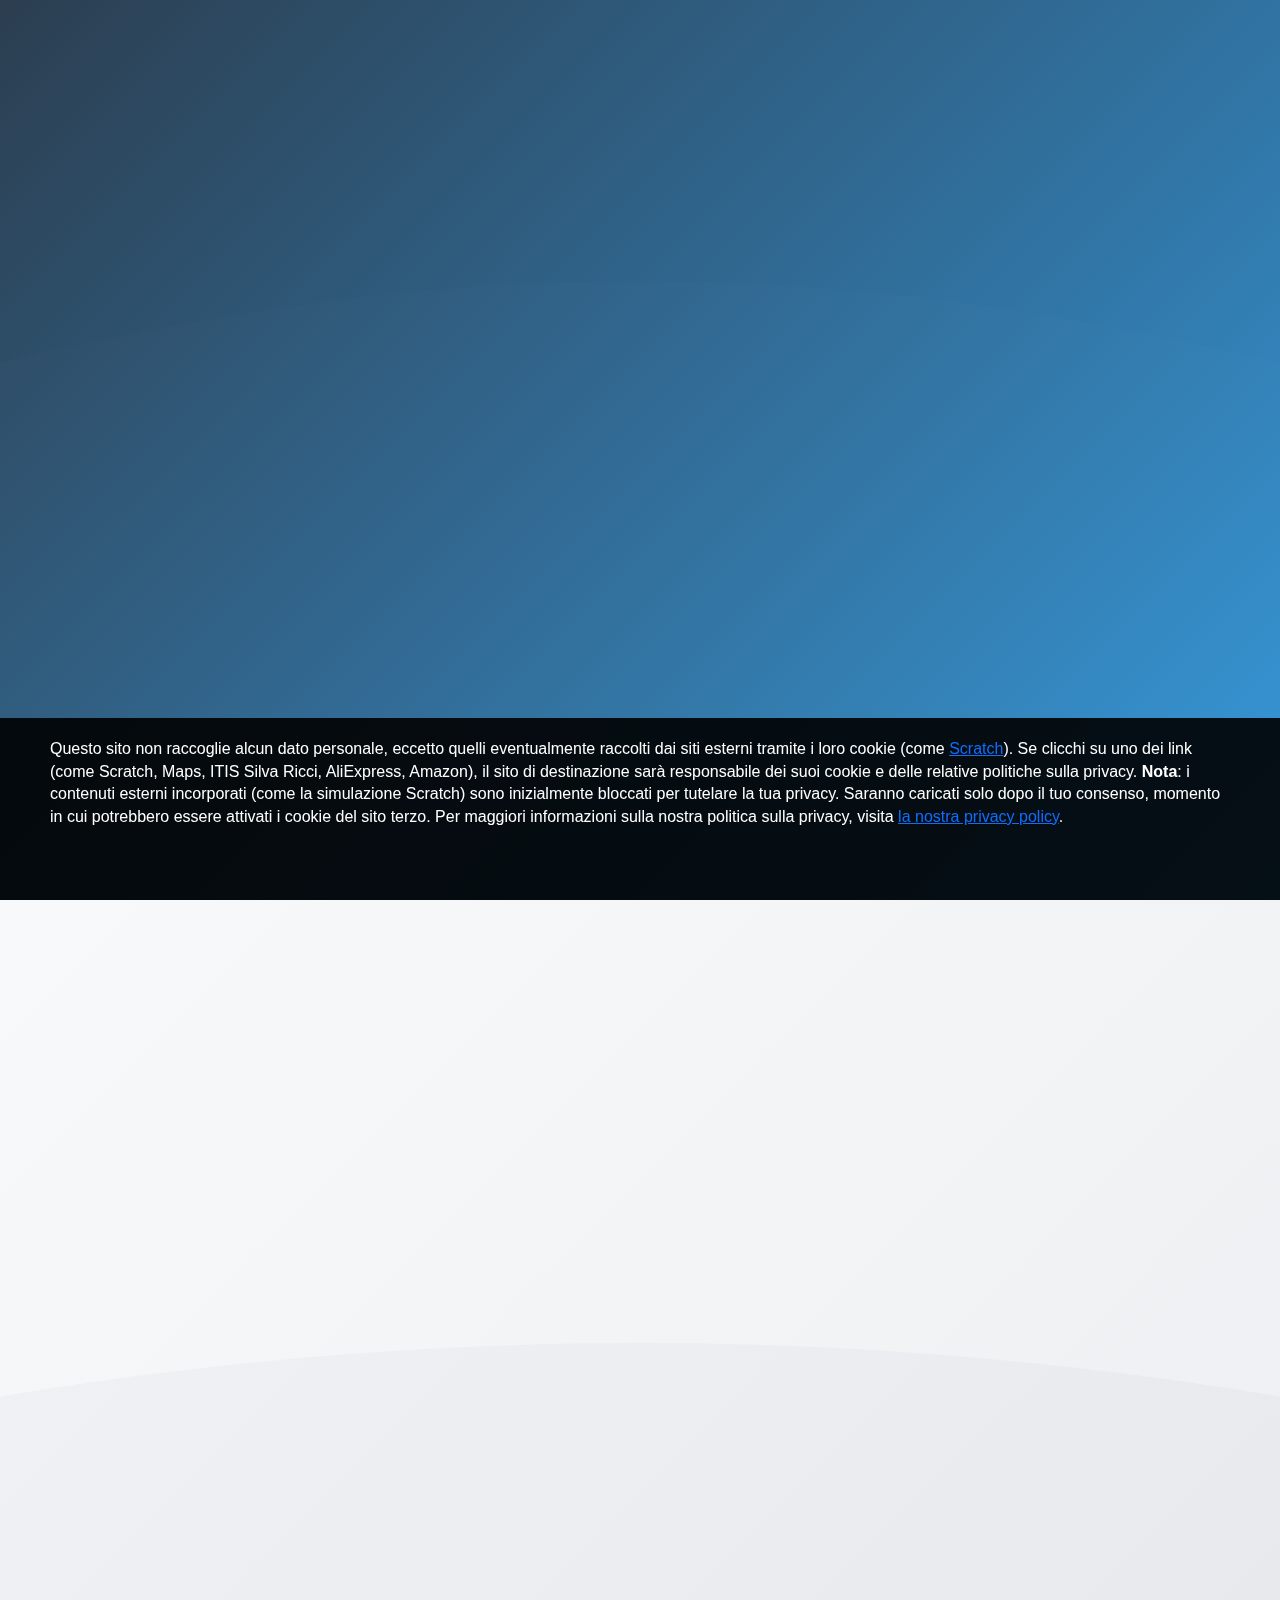
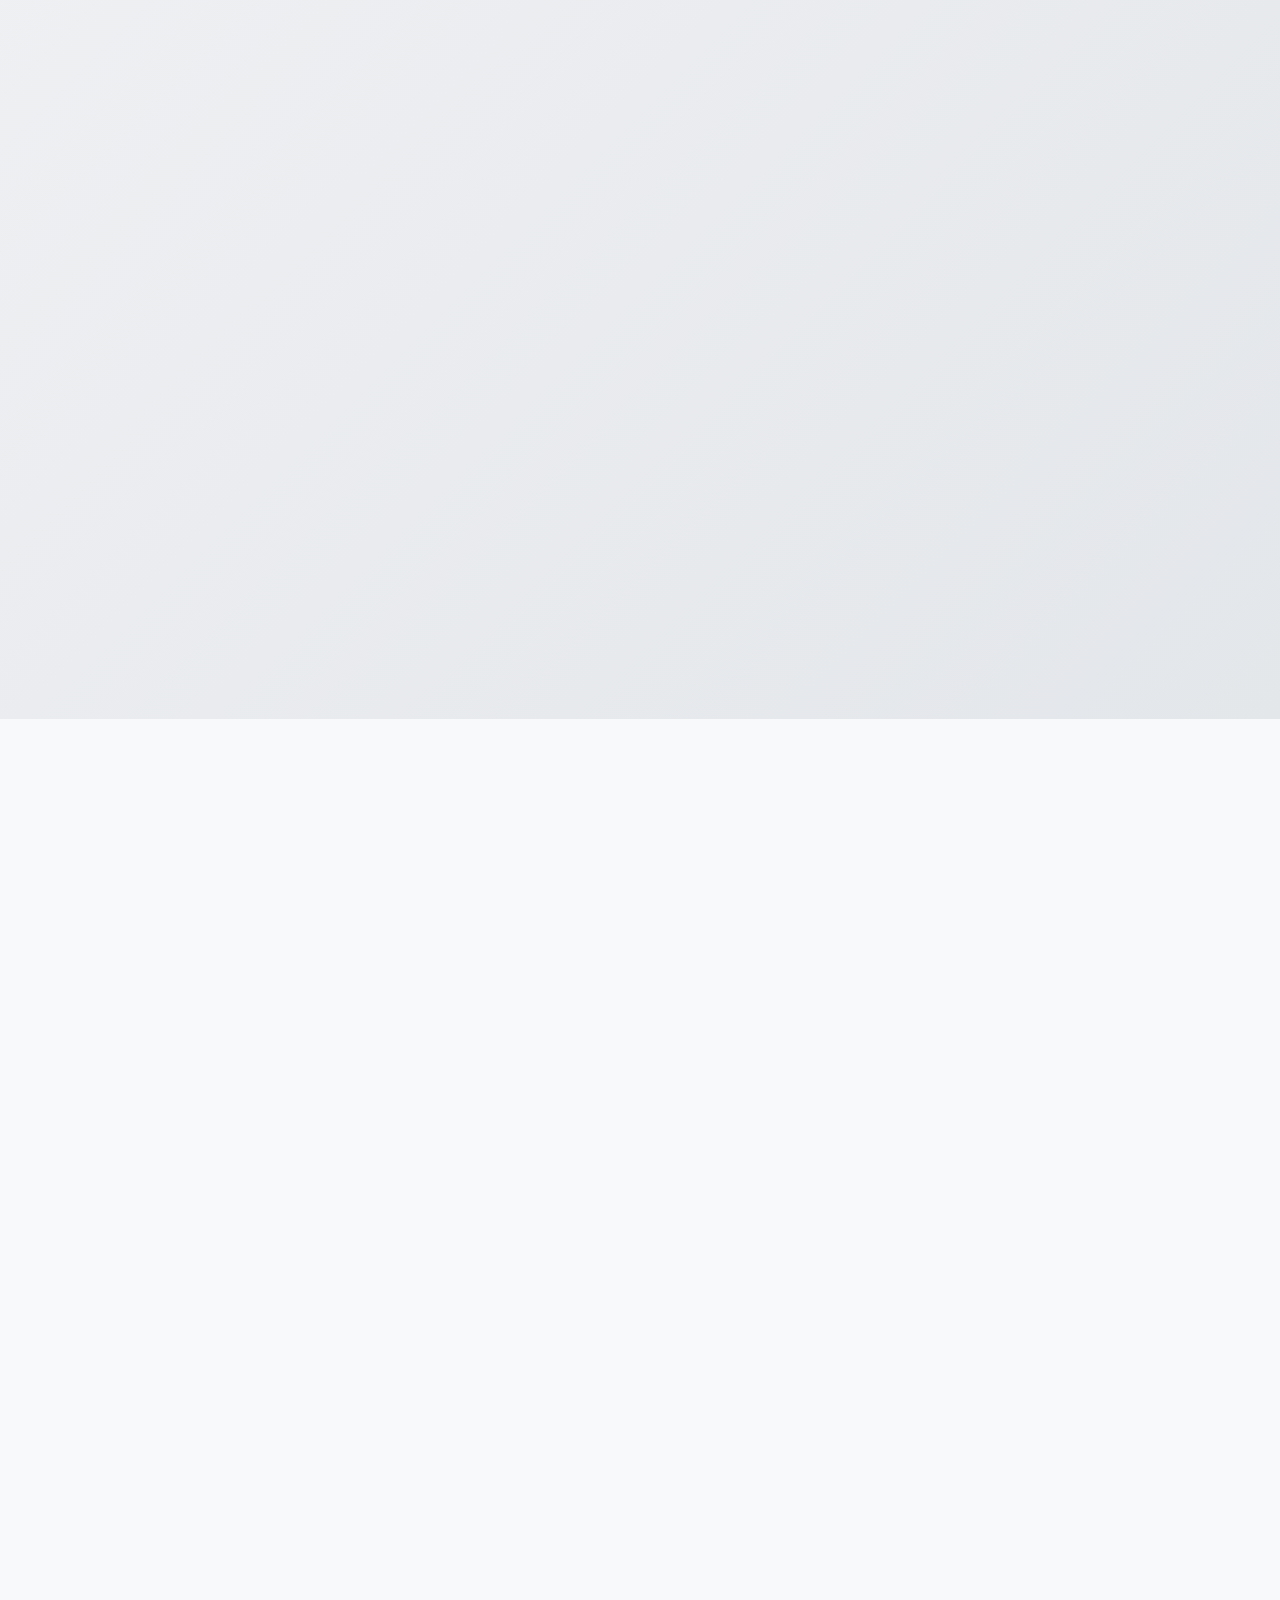
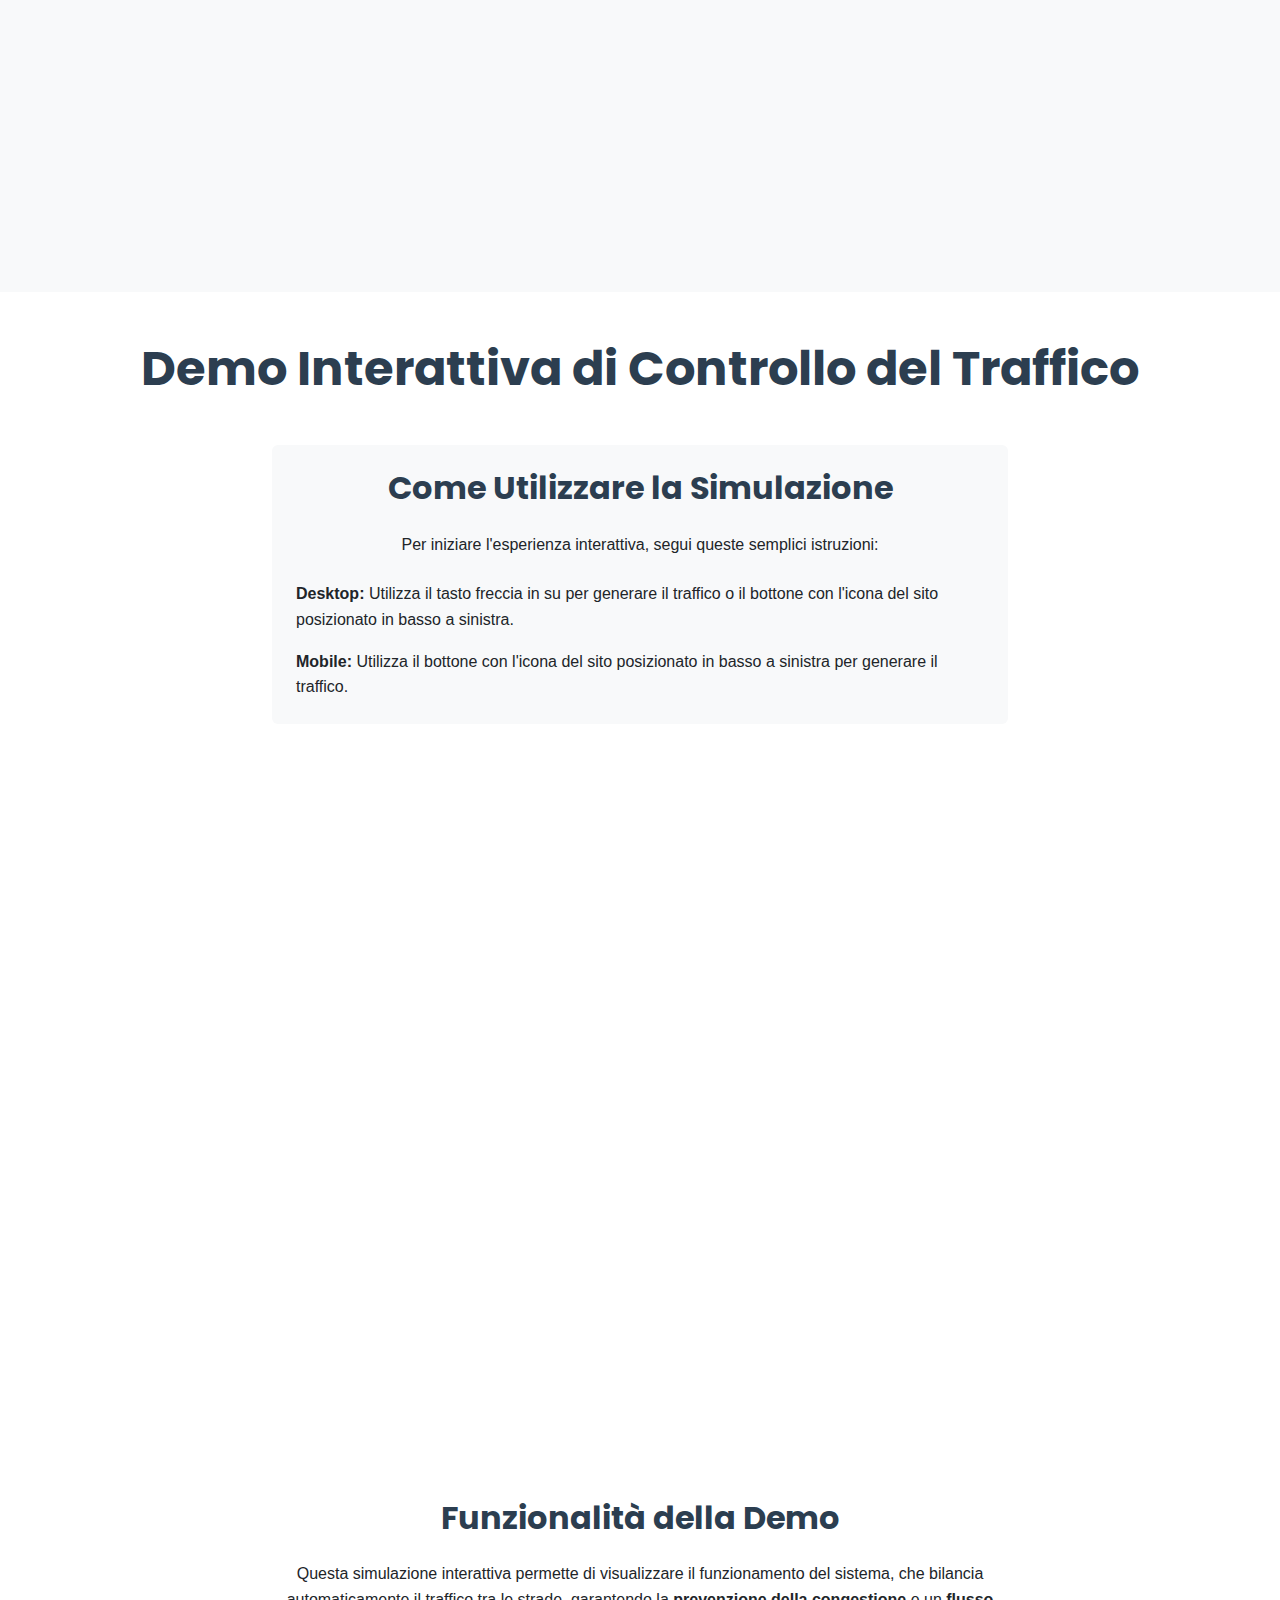
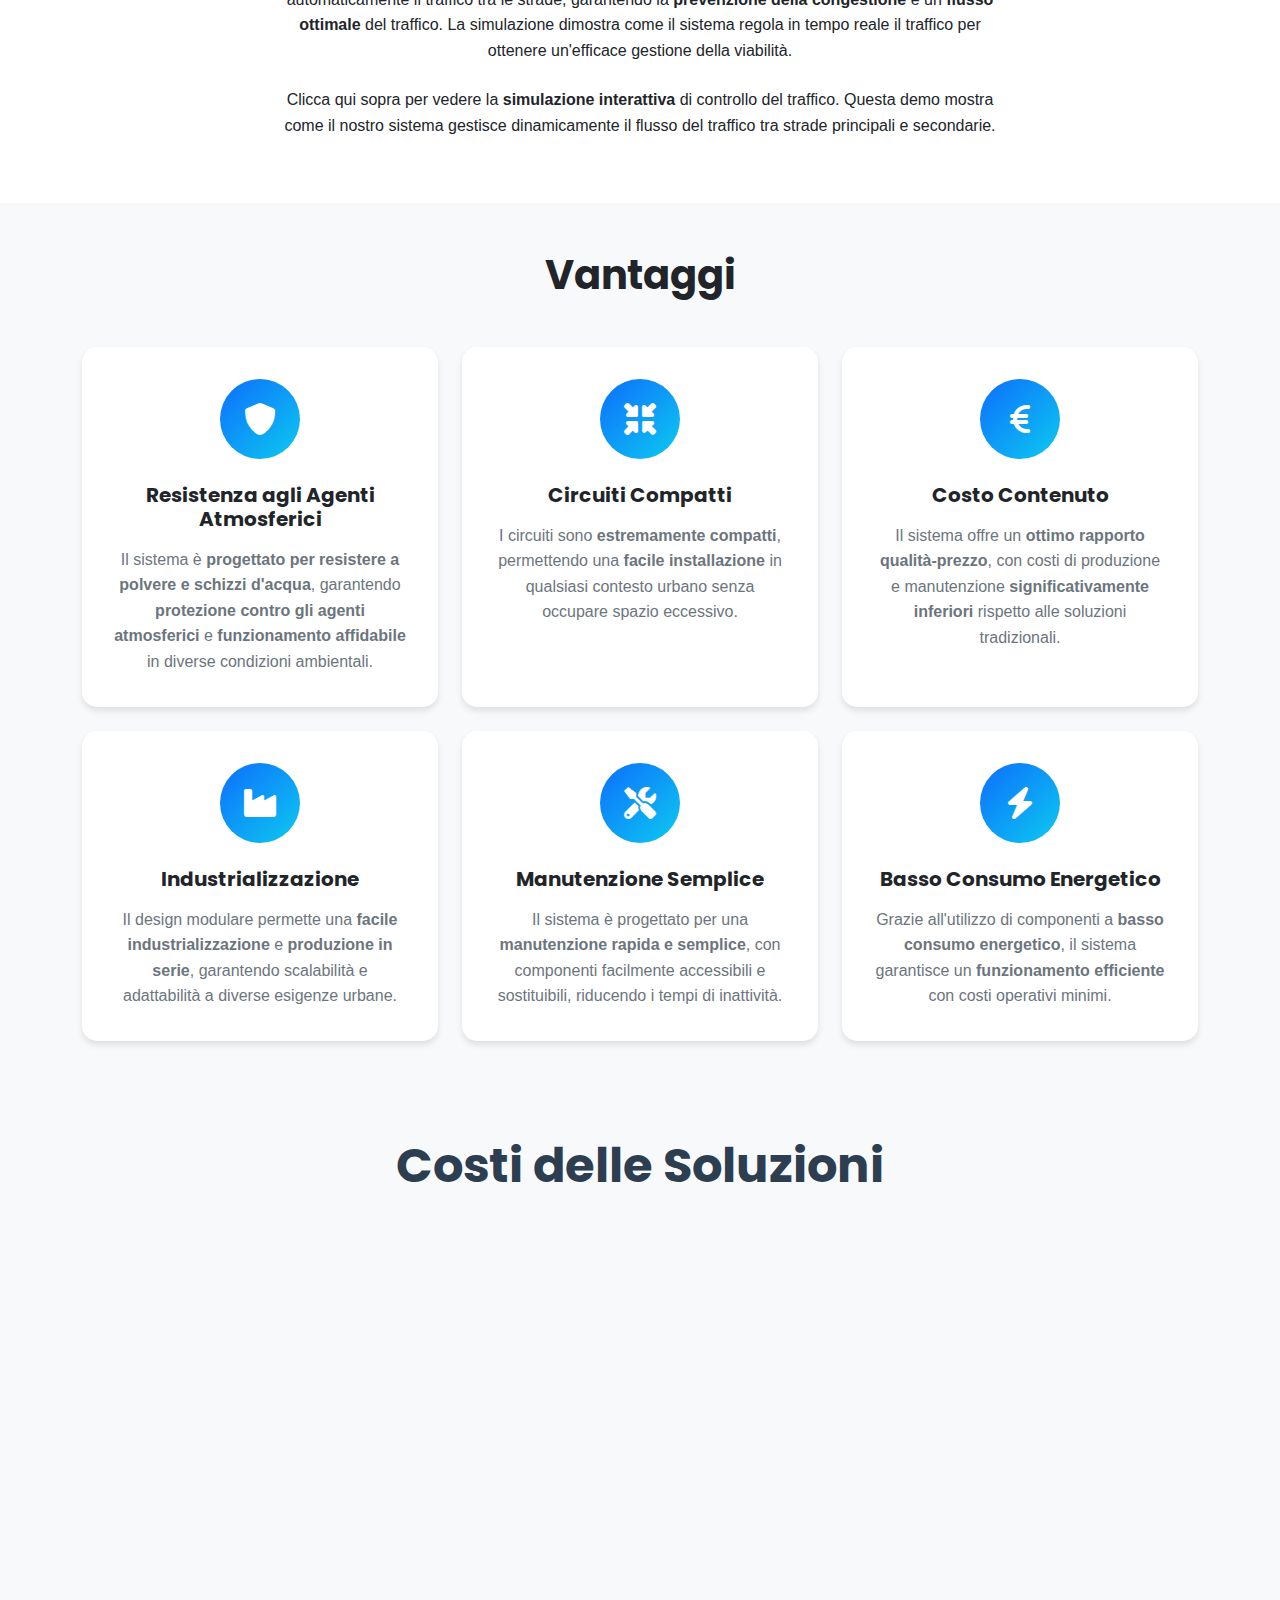
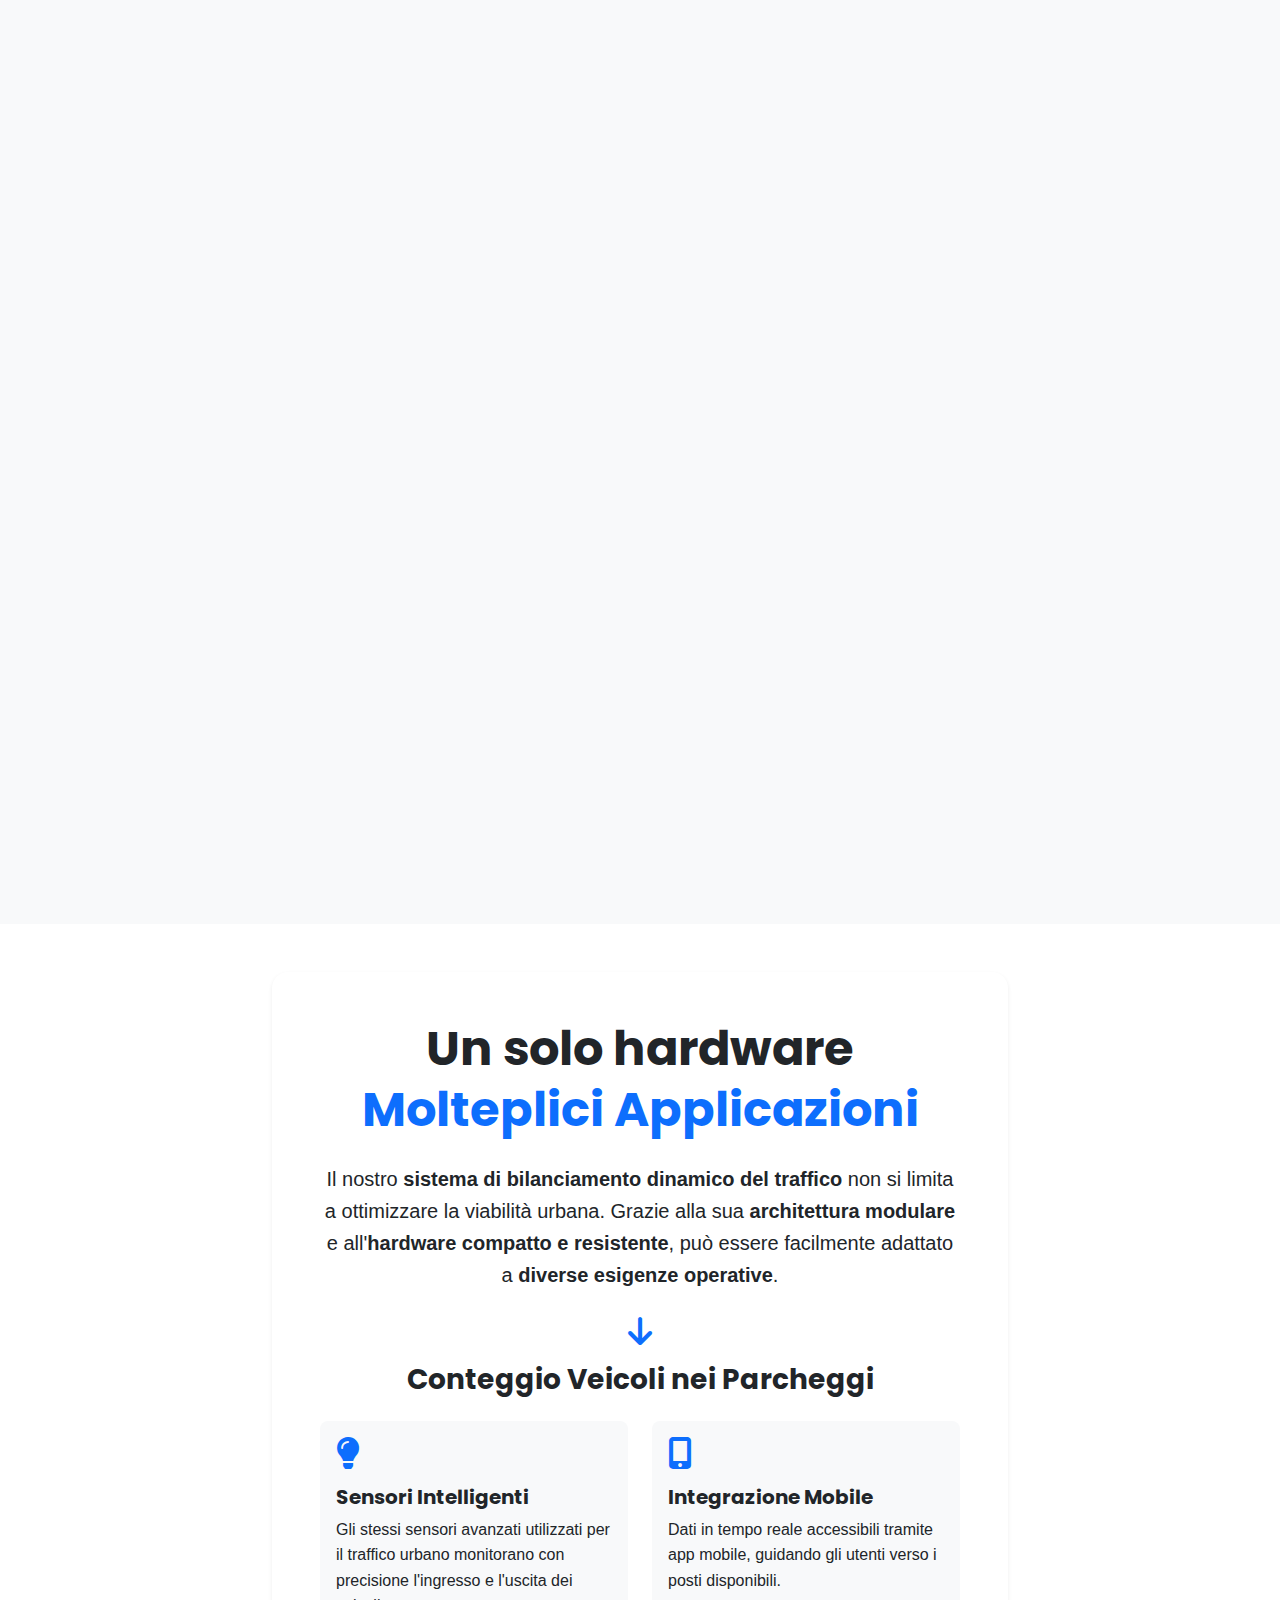
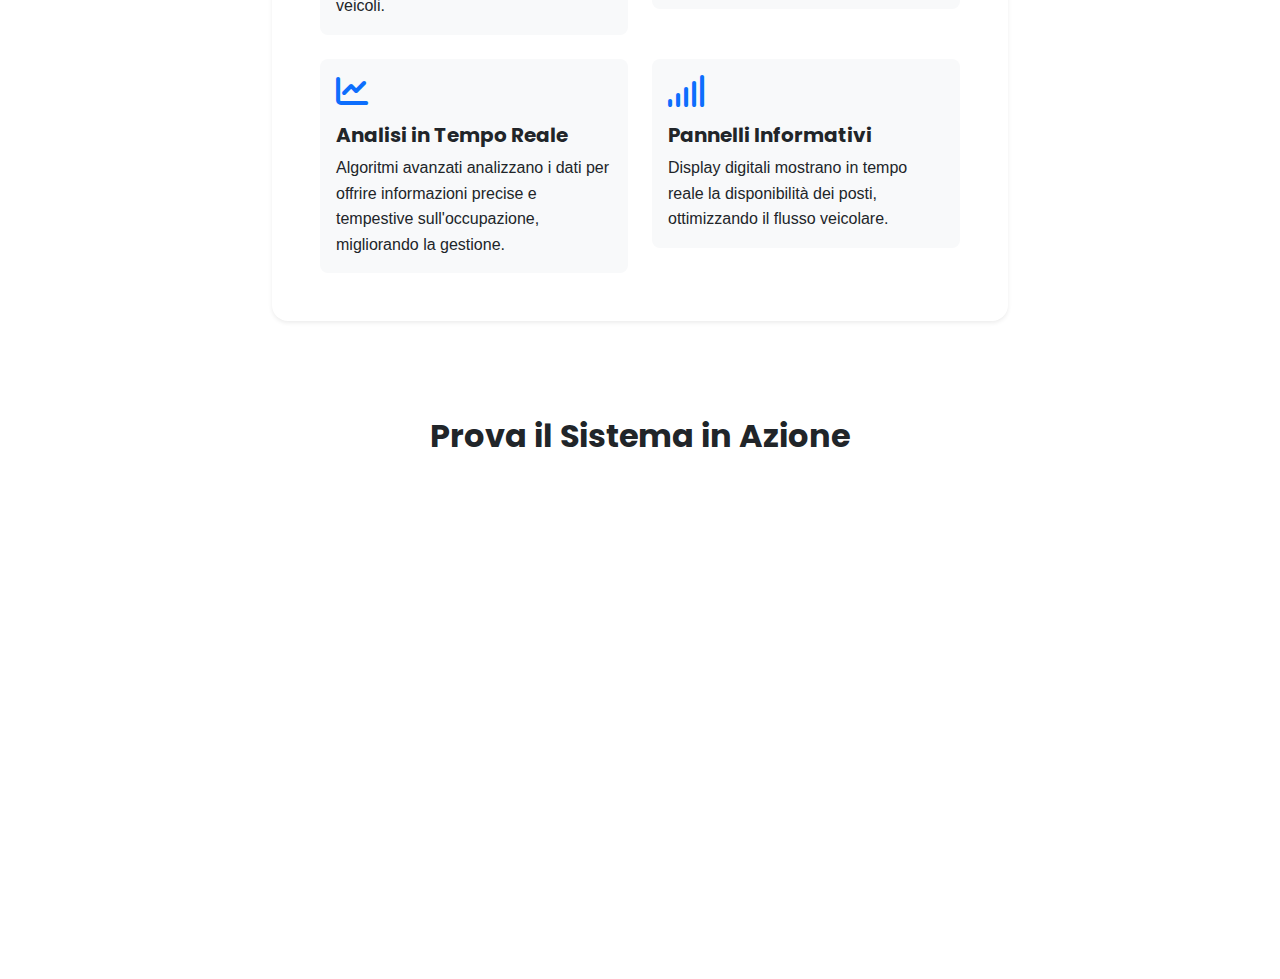
<file: index.html>
<!DOCTYPE html>
<html lang="it">

<head>
    <meta charset="UTF-8">
    <meta name="viewport" content="width=device-width, initial-scale=1.0">

    <!-- SEO Meta Tags -->
    <meta name="description"
        content="Dynamic Traffic Manager - Un progetto scolastico innovativo per la gestione del traffico stradale. Scopri la nostra simulazione interattiva e le soluzioni proposte.">
    <meta name="keywords"
        content="traffico, gestione traffico, progetto scolastico, 4Ci, Itis Silva Ricci, IIS Silva Ricci, simulazione traffico, Scratch, educazione stradale, graf contest, graf ideas, graf competition, graf, graf 2025, graf ideas 2025, 2025">
    <meta name="author" content="4Ci - Gruppo 6">
    <meta name="robots" content="index, nofollow">

    <!-- Social Media Meta Tags -->
    <meta property="og:title" content="Dynamic Traffic Manager - Progetto GRAF">
    <meta property="og:description"
        content="Un progetto innovativo per la gestione del traffico stradale sviluppato da alcuni studenti della classe 4Ci dell'IIS Silva Ricci.">
    <meta property="og:image" content="https://scratch.mit.edu/projects/1156817768/embed">
    <meta property="og:url" content="http://dynamictraffic.it">
    <meta property="og:type" content="website">

    <title>Sistema di Bilanciamento Dinamico del Traffico</title>
    <link rel="icon" type="image/x-icon" href="Dynamic-Traffic-Manager-Icon-NOBACKGROUND.png">
    <!-- Google Fonts -->
    <link href="https://fonts.googleapis.com/css2?family=Poppins:wght@400;500;600;700;800&display=swap"
        rel="stylesheet">
    <!-- Bootstrap CSS -->
    <link href="https://cdn.jsdelivr.net/npm/bootstrap@5.3.0/dist/css/bootstrap.min.css" rel="stylesheet">
    <!-- Font Awesome -->
    <link rel="stylesheet" href="https://cdnjs.cloudflare.com/ajax/libs/font-awesome/6.0.0/css/all.min.css">
    <!-- Animate.css -->
    <link rel="stylesheet" href="https://cdnjs.cloudflare.com/ajax/libs/animate.css/4.1.1/animate.min.css">
    <!-- Custom CSS -->
    <link rel="stylesheet" href="styles.css">
    <style>
        .gdpr-banner {
            position: fixed;
            bottom: 0;
            left: 0;
            width: 100%;
            background-color: rgba(0, 0, 0, 0.9);
            color: white;
            padding: 10px;
            z-index: 9999;
            display: flex;
            justify-content: space-between;
            align-items: center;
        }

        .gdpr-banner .container {
            display: flex;
            flex-direction: column;
            gap: 10px;
            width: 100%;
            max-width: 1200px;
            padding: 10px;
        }

        .gdpr-banner p {
            font-size: clamp(0.8rem, 2vw, 1rem);
            margin: 0;
            line-height: 1.4;
        }

        .gdpr-banner .buttons {
            display: flex;
            gap: 10px;
            justify-content: flex-end;
            flex-wrap: wrap;
        }

        .gdpr-banner button {
            font-size: clamp(0.8rem, 1.5vw, 1rem);
            padding: 8px 16px;
            white-space: nowrap;
        }

        @media (max-width: 768px) {
            .gdpr-banner .container {
                padding: 8px;
            }

            .gdpr-banner p {
                font-size: 0.8rem;
            }

            .gdpr-banner .buttons {
                width: 100%;
                justify-content: center;
            }

            .gdpr-banner button {
                padding: 6px 12px;
                font-size: 0.8rem;
            }
        }

        @media (max-width: 480px) {
            .gdpr-banner .container {
                padding: 6px;
            }

            .gdpr-banner p {
                font-size: 0.75rem;
            }

            .gdpr-banner button {
                padding: 5px 10px;
                font-size: 0.75rem;
            }
        }

        .scratch-frame {
            position: relative;
            width: 100%;
            padding-top: 56.25%;
            /* 16:9 Aspect Ratio */
            margin: 0;
            padding: 0;
        }

        .scratch-frame iframe {
            position: absolute;
            top: 0;
            left: 0;
            width: 100%;
            height: 100%;
            border: none;
            margin: 0;
            padding: 0;
        }

        @media (max-width: 768px) {
            .scratch-frame {
                padding-top: 75%;
                /* 4:3 Aspect Ratio for mobile */
            }
        }

        .feature-box h3 {
            display: block;
            text-align: center;
            width: 100%;
            margin: 1rem 0;
        }

        .intro-section .feature-box h3 {
            display: block;
            text-align: center;
            width: 100%;
            margin: 1rem 0;
        }

        .intro-section .feature-box h3 i {
            display: block;
            margin-bottom: 0.5rem;
        }

        .intro-section .feature-box p {
            text-align: center;
        }

        /* QR Code Icon Styles */
        .qr-icon {
            position: absolute;
            top: 0.5rem;
            right: 1rem;
            font-size: 1.5rem;
            padding: 0.5rem;
            color: #fff;
            transition: color 0.3s ease;
            cursor: pointer;
        }

        .qr-icon:hover {
            color: #0d6efd;
        }

        /* Mobile Navbar Styles */
        @media (max-width: 991.98px) {
            .navbar {
                padding: 0.5rem 1rem;
            }

            @media (max-width: 991.98px) {
                .navbar-brand {
                    display: inline-flex;
                    align-items: center;
                    max-width: 60%;
                    /* spazio limitato per il titolo */
                    white-space: normal;
                    overflow: visible;
                    text-overflow: unset;
                    font-size: 0.9rem;
                    line-height: 1.2;
                }

                .navbar-brand img {
                    height: 30px;
                    margin-right: 8px;
                    flex-shrink: 0;
                    /* evita che l'icona si riduca */
                }

                .navbar-brand::after {
                    content: none;
                }
            }


            .navbar-collapse {
                background-color: rgba(33, 37, 41, 0.95);
                padding: 1rem;
                border-radius: 0.5rem;
                margin-top: 1rem;
            }

            .navbar-nav {
                text-align: center;
                white-space: nowrap;
            }

            .nav-link {
                padding: 0.5rem 1rem;
                margin: 0.25rem 0;
                border-radius: 0.25rem;
                transition: all 0.3s ease;
                display: inline-block;
            }

            .nav-link:hover {
                background-color: rgba(255, 255, 255, 0.1);
            }

            .navbar-toggler {
                border: none;
                padding: 0.5rem;
                margin-left: auto;
            }

            .navbar-toggler:focus {
                box-shadow: none;
            }

            .container {
                padding-right: 0.5rem;
                padding-left: 0.5rem;
            }
        }

        .advantage-card {
            background: white;
            border-radius: 15px;
            padding: 2rem;
            box-shadow: 0 4px 6px rgba(0, 0, 0, 0.1);
            transition: transform 0.3s ease, box-shadow 0.3s ease;
            text-align: center;
        }

        .advantage-card:hover {
            transform: translateY(-5px);
            box-shadow: 0 8px 15px rgba(0, 0, 0, 0.2);
        }

        .advantage-icon {
            width: 80px;
            height: 80px;
            margin: 0 auto 1.5rem;
            background: linear-gradient(135deg, #0d6efd, #0dcaf0);
            border-radius: 50%;
            display: flex;
            align-items: center;
            justify-content: center;
        }

        .advantage-icon i {
            font-size: 2rem;
            color: white;
        }

        .advantage-card h3 {
            font-size: 1.25rem;
            margin-bottom: 1rem;
            color: #212529;
        }

        .advantage-card p {
            color: #6c757d;
            margin-bottom: 0;
        }

        .navbar-nav .nav-link {
            padding: 0.5rem 1rem;
            margin: 0.25rem 0;
            border-radius: 0.25rem;
            transition: all 0.3s ease;
            display: inline-block;
        }

        .navbar-nav .nav-link[data-bs-target="#modalCircuit"] {
            width: 40px;
            height: 40px;
            padding: 0;
            display: flex;
            align-items: center;
            justify-content: center;
            border-radius: 50%;
            background-color: rgba(255, 255, 255, 0.1);
            margin: 0 0.5rem;
        }

        .navbar-nav .nav-link[data-bs-target="#modalCircuit"]:hover {
            background-color: rgba(255, 255, 255, 0.2);
            transform: scale(1.1);
        }

        .navbar-nav .nav-link[data-bs-target="#modalCircuit"] i {
            font-size: 1.2rem;
        }
    </style>
</head>

<body>
    <div class="gdpr-banner" id="gdprBanner">
        <div class="container">
            <p>Questo sito non raccoglie alcun dato personale, eccetto quelli eventualmente raccolti dai siti esterni
                tramite i loro cookie (come <a href="https://scratch.mit.edu/privacy_policy"
                    target="_blank">Scratch</a>). Se clicchi su uno dei link (come Scratch, Maps, ITIS Silva Ricci,
                AliExpress, Amazon), il sito di destinazione sarà responsabile dei suoi cookie e delle relative
                politiche sulla privacy. <b>Nota</b>: i contenuti esterni incorporati (come la simulazione Scratch) sono
                inizialmente bloccati per tutelare la tua privacy. Saranno caricati solo dopo il tuo consenso, momento
                in cui potrebbero essere attivati i cookie del sito terzo. Per maggiori informazioni sulla nostra
                politica sulla privacy, visita <a href="#" data-bs-toggle="modal" data-bs-target="#legalModal">la nostra
                    privacy policy</a>.</p>
            <div class="buttons">
                <button type="button" class="btn btn-primary" id="acceptCookies">Accetto</button>
                <button type="button" class="btn btn-secondary" id="rejectCookies">Rifiuto</button>
            </div>
        </div>
    </div>



    <!-- Navbar -->
    <nav class="navbar navbar-expand-lg navbar-dark bg-dark fixed-top">
        <div class="container">
            <a class="navbar-brand" href="#" data-bs-toggle="modal" data-bs-target="#qrModal">
                <img src="Dynamic-Traffic-Manager-Icon-NOBACKGROUND.png" alt="Logo"
                    style="height: 40px; margin-right: 10px;">
                Sistema di Bilanciamento Dinamico del Traffico
            </a>
            <button class="navbar-toggler" type="button" data-bs-toggle="collapse" data-bs-target="#navbarNav">
                <span class="navbar-toggler-icon"></span>
            </button>
            <div class="collapse navbar-collapse" id="navbarNav">
                <ul class="navbar-nav ms-auto">
                    <li class="nav-item">
                        <a class="nav-link" href="#home">Home</a>
                    </li>
                    <li class="nav-item">
                        <a class="nav-link" href="#features">Caratteristiche</a>
                    </li>
                    <li class="nav-item">
                        <a class="nav-link" href="#simulation">Simulazione</a>
                    </li>
                    <li class="nav-item">
                        <a class="nav-link" href="#costi">Prezzi</a>
                    </li>
                    <li class="nav-item">
                        <a class="nav-link" href="#" data-bs-toggle="modal"
                            data-bs-target="#contactModal">Contattaci</a>
                    </li>
                </ul>
            </div>
        </div>
    </nav>

    <!-- Hero Section -->
    <section class="hero-section" id="home">
        <div class="hero-content">
            <h1>Gestione Intelligente del Traffico</h1>
            <p class="lead">Un sistema che <strong>bilancia automaticamente</strong> il traffico urbano, <strong>riduce
                    la congestione</strong> e <strong>monitora in tempo reale</strong> i flussi veicolari.</p>
            <div class="hero-buttons">
                <a href="#simulation" class="btn btn-primary me-3">
                    <i class="fas fa-play-circle me-2"></i>Prova la Simulazione
                </a>
                <a href="#costi" class="btn btn-outline-light">
                    <i class="fas fa-calculator me-2"></i>Scopri i Costi
                </a>
                
            </div>
            <div class="hero-buttons">
                <a class="btn btn-outline-light me-3" href="#" data-bs-toggle="modal"
                    data-bs-target="#modalCircuit">
                    <i class="fas fa-microchip"></i> Panoramica Hardware
                </a>
            </div>
        </div>
    </section>

    <!-- Introduction Section -->
    <section class="intro-section">
        <div class="intro-content">
            <h2 class="intro-title">Gestione Intelligente del Traffico per le Città Moderne</h2>
            <p class="intro-description">
                La congestione del traffico è una delle sfide più significative che affrontano le aree urbane moderne.
                Il nostro sistema di bilanciamento dinamico del traffico utilizza dati in tempo reale e algoritmi
                intelligenti per distribuire il flusso di traffico in modo ottimale tra le strade principali e
                secondarie.
            </p>
            <div class="intro-features">
                <div class="feature-box">
                    <div class="icon-box">
                        <i class="fas fa-chart-line"></i>
                    </div>
                    <h3 class="text-center">Monitoraggio in Tempo Reale</h3>
                    <p>Il sistema monitora continuamente il numero di veicoli su ogni strada, utilizzando sensori
                        avanzati e algoritmi di analisi in tempo reale per prendere decisioni immediate.</p>
                </div>
                <div class="feature-box">
                    <div class="icon-box">
                        <i class="fas fa-leaf"></i>
                    </div>
                    <h3 class="text-center">Impatto Ambientale</h3>
                    <p>Il bilanciamento continuo del traffico riduce le emissioni, migliora la qualità dell'aria e
                        contribuisce a una migliore qualità della vita per i residenti della città.</p>
                </div>
                <div class="feature-box impact">
                    <div class="icon-box">
                        <i class="fas fa-balance-scale"></i>
                    </div>
                    <h3 class="text-center">Bilanciamento Dinamico</h3>
                    <p>Quando la strada principale supera i 10 veicoli in 30 secondi, il traffico viene reindirizzato
                        alla strada secondaria, prevenendo la congestione prima che si verifichi.</p>
                    
                    <div class="hero-buttons">
                        <a class="btn text-white bg-primary" href="#" data-bs-toggle="modal"
                            data-bs-target="#modalEsempioMacchine">
                            <i class="fas fa-code"></i> Analisi Algoritmica
                        </a>
                    </div>
                </div>
            </div>
        </div>
    </section>

    <!-- Features Section -->
    <section id="features" class="py-5 bg-light">
        <div class="intro-content" style="max-width: 1400px;">
            <h2 class="intro-title text-center">Come Funziona il Nostro Sistema di Traffico</h2>
            <div class="intro-features"
                style="display: grid; grid-template-columns: repeat(auto-fill, minmax(min(100%, 400px), 1fr)); gap: 2rem; margin: 0 auto;">
                <div class="feature-box" style="text-align: center;">
                    <div class="icon-box">
                        <i class="fas fa-car"></i>
                    </div>
                    <h3 class="text-center">Monitoraggio Dinamico</h3>
                    <p class="text-center">Il sistema <strong>analizza in tempo reale</strong> il flusso veicolare,
                        calcolando <strong>dinamicamente</strong> la densità del traffico e la probabilità di formazione di ingorghi.</p>
                </div>
                <div class="feature-box" style="text-align: center;">
                    <div class="icon-box">
                        <i class="fas fa-clock"></i>
                    </div>
                    <h3 class="text-center">Analisi Temporale</h3>
                    <p class="text-center">Ogni veicolo viene monitorato in una <strong>finestra temporale ottimizzata</strong>,
                        permettendo al sistema di valutare <strong>l'evoluzione del traffico</strong> e prevedere potenziali congestioni.</p>
                </div>
                <div class="feature-box" style="text-align: center;">
                    <div class="icon-box">
                        <i class="fas fa-exchange-alt"></i>
                    </div>
                    <h3 class="text-center">Gestione Intelligente</h3>
                    <p class="text-center">Il sistema <strong>valuta continuamente</strong> le condizioni del traffico,
                        reindirizzando i veicoli quando rileva <strong>segnali di rallentamento</strong> o potenziali ingorghi.</p>
                </div>
                <div class="feature-box" style="text-align: center;">
                    <div class="icon-box">
                        <i class="fas fa-balance-scale"></i>
                    </div>
                    <h3 class="text-center">Bilanciamento Proattivo</h3>
                    <p class="text-center">Quando viene rilevata una <strong>situazione di traffico</strong>,
                        il sistema <strong>riorganizza automaticamente</strong> il flusso veicolare per mantenere un <strong>equilibrio ottimale</strong> tra le strade.</p>
                </div>
                <div class="feature-box" style="text-align: center;">
                    <div class="icon-box">
                        <i class="fas fa-shield-alt"></i>
                    </div>
                    <h3 class="text-center">Prevenzione della Congestione</h3>
                    <p class="text-center">Grazie all'analisi <strong>dinamica e continua</strong>, il sistema
                        <strong>previene proattivamente</strong> la formazione di ingorghi, garantendo un flusso veicolare fluido.</p>
                </div>
                <div class="feature-box" style="text-align: center;">
                    <div class="icon-box">
                        <i class="fas fa-sync"></i>
                    </div>
                    <h3 class="text-center">Adattamento in Tempo Reale</h3>
                    <p class="text-center">Il sistema si <strong>aggiorna costantemente</strong> in base alle condizioni del traffico,
                        garantendo una <strong>gestione ottimale</strong> in ogni momento della giornata.</p>
                </div>
            </div>
        </div>
    </section>

    <!-- Simulation Section -->
    <section id="simulation" class="py-5">
        <div class="container">
            <h2 class="text-center mb-5">Demo Interattiva di Controllo del Traffico</h2>
            <div class="row mt-3">
                <div class="col-lg-8 mx-auto">
                    <div class="instructions-box p-4 bg-light rounded animate__animated animate__fadeIn">
                        <h3 class="text-center mb-4">Come Utilizzare la Simulazione</h3>
                        <p class="text-center mb-4">Per iniziare l'esperienza interattiva, segui queste semplici
                            istruzioni:</p>
                        <p class="mb-3"><strong>Desktop:</strong> Utilizza il tasto freccia in su per generare il traffico o il bottone con l'icona del sito posizionato in basso a sinistra.</p> <!-- Clicca al centro dell'area di visualizzazione per avviare la simulazione. -->
                        <p class="mb-0"><strong>Mobile:</strong> <!--Tocca al centro dell'area di visualizzazione per avviare la simulazione. -->
                            Utilizza il bottone con l'icona del sito posizionato in basso a
                            sinistra per generare il traffico.</p>
                    </div>
                </div>
            </div>
            <div class="row justify-content-center">
                <div class="col-lg-10">
                    <div class="simulation-container">
                        <div class="scratch-frame">
                            <iframe src="cookiePage.html" width="100%" height="100%" frameborder="0" scrolling="no"
                                allowfullscreen="" allow="autoplay"></iframe>
                        </div>
                    </div>
                </div>
            </div>
            <div class="row mt-5">
                <div class="col-lg-8 mx-auto">
                    <h3 class="text-center mb-4">Funzionalità della Demo</h3>
                    <p class="text-center mb-4">Questa simulazione interattiva permette di visualizzare il funzionamento
                        del
                        sistema, che bilancia automaticamente il traffico tra le strade, garantendo la
                        <strong>prevenzione della congestione</strong> e un <strong>flusso ottimale</strong> del
                        traffico. La simulazione dimostra come il sistema regola in tempo reale il traffico per ottenere
                        un'efficace gestione della viabilità.
                    </p>
                    <p class="text-center">Clicca qui sopra per vedere la <strong>simulazione interattiva</strong> di
                        controllo del traffico. Questa demo mostra come il nostro sistema gestisce dinamicamente il
                        flusso del
                        traffico tra strade principali e secondarie.</p>
                </div>
            </div>
        </div>
    </section>

    <!-- Vantaggi Section -->
    <section class="py-5 bg-light">
        <div class="container">
            <h1 class="text-center mb-5">Vantaggi</h1>
            <div class="row g-4">
                <div class="col-md-6 col-lg-4">
                    <div class="advantage-card h-100">
                        <div class="advantage-icon">
                            <i class="fas fa-shield-alt"></i>
                        </div>
                        <h3>Resistenza agli Agenti Atmosferici</h3>
                        <p>Il sistema è <strong>progettato per resistere a polvere e schizzi d'acqua</strong>,
                            garantendo <strong>protezione contro gli agenti atmosferici</strong> e <strong>funzionamento
                                affidabile</strong> in diverse condizioni ambientali.</p>
                    </div>
                </div>
                <div class="col-md-6 col-lg-4">
                    <div class="advantage-card h-100">
                        <div class="advantage-icon">
                            <i class="fas fa-compress-arrows-alt"></i>
                        </div>
                        <h3>Circuiti Compatti</h3>
                        <p>I circuiti sono <strong>estremamente compatti</strong>, permettendo una <strong>facile
                                installazione</strong> in qualsiasi contesto urbano senza occupare spazio eccessivo.</p>
                    </div>
                </div>
                <div class="col-md-6 col-lg-4">
                    <div class="advantage-card h-100">
                        <div class="advantage-icon">
                            <i class="fas fa-euro-sign"></i>
                        </div>
                        <h3>Costo Contenuto</h3>
                        <p>Il sistema offre un <strong>ottimo rapporto qualità-prezzo</strong>, con costi di produzione
                            e manutenzione <strong>significativamente inferiori</strong> rispetto alle soluzioni
                            tradizionali.</p>
                    </div>
                </div>
                <div class="col-md-6 col-lg-4">
                    <div class="advantage-card h-100">
                        <div class="advantage-icon">
                            <i class="fas fa-industry"></i>
                        </div>
                        <h3>Industrializzazione</h3>
                        <p>Il design modulare permette una <strong>facile industrializzazione</strong> e
                            <strong>produzione in serie</strong>, garantendo scalabilità e adattabilità a diverse
                            esigenze urbane.
                        </p>
                    </div>
                </div>
                <div class="col-md-6 col-lg-4">
                    <div class="advantage-card h-100">
                        <div class="advantage-icon">
                            <i class="fas fa-tools"></i>
                        </div>
                        <h3>Manutenzione Semplice</h3>
                        <p>Il sistema è progettato per una <strong>manutenzione rapida e semplice</strong>, con
                            componenti facilmente accessibili e sostituibili, riducendo i tempi di inattività.</p>
                    </div>
                </div>
                <div class="col-md-6 col-lg-4">
                    <div class="advantage-card h-100">
                        <div class="advantage-icon">
                            <i class="fas fa-bolt"></i>
                        </div>
                        <h3>Basso Consumo Energetico</h3>
                        <p>Grazie all'utilizzo di componenti a <strong>basso consumo energetico</strong>, il sistema
                            garantisce un <strong>funzionamento efficiente</strong> con costi operativi minimi.</p>
                    </div>
                </div>
            </div>
        </div>
    </section>

    <!-- Costi Section -->
    <section id="costi" class="py-5 bg-light">
        <div class="container">
            <h2 class="text-center mb-5">Costi delle Soluzioni</h2>
            <div class="row">
                <!-- Versione Standard -->
                <div class="col-md-6 mb-4">
                    <div class="cost-card standard">
                        <div class="cost-header">
                            <i class="fas fa-plug"></i>
                            <h3>Versione Standard</h3>
                        </div>
                        <div class="cost-content">
                            <h4>Componenti Base</h4>
                            <ul class="cost-list">
                                <li>
                                    <a href="https://it.aliexpress.com/item/1005008224505460.html" target="_blank"
                                        class="component-link">
                                        <i class="fas fa-microchip"></i>
                                        Arduino ESP01
                                        <span class="price">1,08€</span>
                                    </a>
                                </li>
                                <li>
                                    <a href="https://it.aliexpress.com/item/1005008224505460.html" target="_blank"
                                        class="component-link">
                                        <i class="fas fa-microchip"></i>
                                        Adattatore ESP01 per programmazione
                                        <span class="price">0,74€</span>
                                    </a>
                                </li>
                                <li>
                                    <a href="https://it.aliexpress.com/item/1005003428445062.html" target="_blank"
                                        class="component-link">
                                        <i class="fas fa-bolt"></i>
                                        Step-Down Regolabile (24V -> 3.3V) LM2596S
                                        <span class="price">0,87€</span>
                                    </a>
                                </li>
                                <li>
                                    <a href="https://it.aliexpress.com/item/1005003211459664.html" target="_blank"
                                        class="component-link">
                                        <i class="fas fa-plug"></i>
                                        Relè 24V SRD-05
                                        <span class="price">1,06€</span>
                                    </a>
                                </li>
                                <li>
                                    <a href="https://it.aliexpress.com/item/1005006133478836.html" target="_blank"
                                        class="component-link">
                                        <i class="fas fa-th"></i>
                                        Millefori
                                        <span class="price">0,84€</span>
                                    </a>
                                </li>
                                <li>
                                    <a href="#" class="component-link">
                                        <i class="fas fa-microchip"></i>
                                        Resistore, Transistor e Diodo
                                        <span class="price">0,65€</span>
                                    </a>
                                </li>
                                <li>
                                    <a href="https://www.amazon.it/derivazione-elettronica-impermeabile-collegamento-grigio-bianco/dp/B0CW8RF7XW/ref=asc_df_B0CW8RF7XW"
                                        target="_blank" class="component-link">
                                        <i class="fas fa-box"></i>
                                        Scatola di derivazione impermeabile
                                        <span class="price">10,99€</span>
                                    </a>
                                </li>
                            </ul>
                            <h4>Componenti Standard</h4>
                            <ul class="cost-list">
                                <li>
                                    <a href="https://it.aliexpress.com/item/1005006640784307.html" target="_blank"
                                        class="component-link">
                                        <i class="fas fa-bolt"></i>
                                        Trasformatore 220V AC --> 24V DC
                                        <span class="price">3,27€</span>
                                    </a>
                                </li>
                            </ul>
                            <h4>Costi Variabili</h4>
                            <ul class="cost-list">
                                <li>
                                    <a href="#" class="component-link">
                                        <i class="fas fa-plug"></i>
                                        Cavo elettrico (1,40€/metro)
                                        <span class="price">Variabile</span>
                                    </a>
                                </li>
                                <li>
                                    <a href="#" class="component-link">
                                        <i class="fas fa-tools"></i>
                                        Installazione
                                        <span class="price">Variabile</span>
                                    </a>
                                </li>
                            </ul>
                            <div class="cost-total">
                                Totale Componenti: <strong>19,50€</strong>
                            </div>
                            <div class="cost-note">
                                <i class="fas fa-info-circle"></i>
                                Clicca su ogni componente per acquistarlo dal negozio indicato
                            </div>
                        </div>
                    </div>
                </div>

                <!-- Versione EcoFriendly -->
                <div class="col-md-6 mb-4">
                    <div class="cost-card eco-friendly">
                        <div class="cost-header">
                            <i class="fas fa-leaf"></i>
                            <h3>Versione EcoFriendly</h3>
                        </div>
                        <div class="cost-content">
                            <h4>Componenti Base</h4>
                            <ul class="cost-list">
                                <li>
                                    <a href="https://it.aliexpress.com/item/1005008224505460.html" target="_blank"
                                        class="component-link">
                                        <i class="fas fa-microchip"></i>
                                        Arduino ESP01
                                        <span class="price">1,08€</span>
                                    </a>
                                </li>
                                <li>
                                    <a href="https://it.aliexpress.com/item/1005008224505460.html" target="_blank"
                                        class="component-link">
                                        <i class="fas fa-microchip"></i>
                                        Adattatore ESP01 per programmazione
                                        <span class="price">0,74€</span>
                                    </a>
                                </li>
                                <li>
                                    <a href="https://it.aliexpress.com/item/1005003428445062.html" target="_blank"
                                        class="component-link">
                                        <i class="fas fa-bolt"></i>
                                        Step-Down Regolabile (24V -> 3.3V) LM2596S
                                        <span class="price">0,87€</span>
                                    </a>
                                </li>
                                <li>
                                    <a href="https://it.aliexpress.com/item/1005003211459664.html" target="_blank"
                                        class="component-link">
                                        <i class="fas fa-plug"></i>
                                        Relè 24V SRD-05
                                        <span class="price">1,06€</span>
                                    </a>
                                </li>
                                <li>
                                    <a href="https://it.aliexpress.com/item/1005006133478836.html" target="_blank"
                                        class="component-link">
                                        <i class="fas fa-th"></i>
                                        Millefori
                                        <span class="price">0,84€</span>
                                    </a>
                                </li>
                                <li>
                                    <a href="#" class="component-link">
                                        <i class="fas fa-microchip"></i>
                                        Resistore, Transistor e Diodo
                                        <span class="price">0,65€</span>
                                    </a>
                                </li>
                                <li>
                                    <a href="https://www.amazon.it/dp/B09H622LN3/ref=sspa_dk_hqp_detail_aax_0"
                                        target="_blank" class="component-link">
                                        <i class="fas fa-box"></i>
                                        Scatola di derivazione per Eco
                                        <span class="price">23,29€</span>
                                    </a>
                                </li>
                            </ul>
                            <h4>Componenti EcoFriendly</h4>
                            <ul class="cost-list">
                                <li>
                                    <a href="https://it.aliexpress.com/item/1005007212510001.html" target="_blank"
                                        class="component-link">
                                        <i class="fas fa-solar-panel"></i>
                                        Pannello solare 24V 100W
                                        <span class="price">31,65€</span>
                                    </a>
                                </li>
                                <li>
                                    <a href="https://www.amazon.it/Ricaricabile-elettriche-Emergenza-Elettronica-Trattorino/dp/B08HX5S6JM/ref=asc_df_B08HX5S6JM"
                                        target="_blank" class="component-link">
                                        <i class="fas fa-battery-full"></i>
                                        2x Batteria 12V 10 ah
                                        <span class="price">32,80€</span>
                                    </a>
                                </li>
                            </ul>
                            <h4>Costi Variabili</h4>
                            <ul class="cost-list">
                                <li>
                                    <a href="#" class="component-link">
                                        <i class="fas fa-plug"></i>
                                        Cavo elettrico (1,40€/metro)
                                        <span class="price">Variabile</span>
                                    </a>
                                </li>
                                <li>
                                    <a href="#" class="component-link">
                                        <i class="fas fa-tools"></i>
                                        Installazione
                                        <span class="price">Variabile</span>
                                    </a>
                                </li>
                            </ul>
                            <div class="cost-total">
                                Totale Componenti: <strong>92,98€</strong>
                            </div>
                            <div class="cost-note">
                                <i class="fas fa-info-circle"></i>
                                Clicca su ogni componente per acquistarlo dal negozio indicato
                            </div>
                        </div>
                    </div>
                </div>
            </div>
        </div>
    </section>

    <!-- Applicazioni Versatili Section -->
    <section class="py-5">
        <div class="container">
            <div class="row justify-content-center">
                <div class="col-lg-8">
                    <div class="application-box p-5 bg-white rounded-4 shadow-sm position-relative overflow-hidden">
                        <h1 class="text-center mb-1 display-5 fw-bold">Un solo hardware</h1>
                        <h2 class="text-center mb-4 display-5 fw-bold"><span class="text-primary">Molteplici Applicazioni</span></h2>
                        <p class="lead text-center mb-4">
                            Il nostro <span class="fw-bold">sistema di bilanciamento dinamico del traffico</span> non si limita a
                            ottimizzare la viabilità urbana. Grazie alla sua <span class="fw-bold">architettura modulare</span> e all'<span class="fw-bold">hardware compatto e
                            resistente</span>, può essere facilmente adattato a <span class="fw-bold">diverse esigenze operative</span>.
                        </p>

                        <div class="text-center mb-4">
                            <i class="fas fa-arrow-down fa-2x text-primary mb-3"></i>
                            <h3 class="fw-bold">Conteggio Veicoli nei Parcheggi</h3>
                        </div>
                        
                        <div class="row g-4">
                            <div class="col-md-6">
                                <div class="feature-item p-3 rounded-3 bg-light">
                                    <i class="fas fa-lightbulb fa-2x text-primary mb-3"></i>
                                    <h4 class="h5 fw-bold">Sensori Intelligenti</h4>
                                    <p class="mb-0">Gli stessi sensori avanzati utilizzati per il traffico urbano monitorano con precisione l'ingresso e l'uscita dei veicoli.</p>
                                </div>
                            </div>
                            <div class="col-md-6">
                                <div class="feature-item p-3 rounded-3 bg-light">
                                    <i class="fas fa-mobile-alt fa-2x text-primary mb-3"></i>
                                    <h4 class="h5 fw-bold">Integrazione Mobile</h4>
                                    <p class="mb-0">Dati in tempo reale accessibili tramite app mobile, guidando gli utenti verso i posti disponibili.</p>
                                </div>
                            </div>
                            <div class="col-md-6">
                                <div class="feature-item p-3 rounded-3 bg-light">
                                    <i class="fas fa-chart-line fa-2x text-primary mb-3"></i>
                                    <h4 class="h5 fw-bold">Analisi in Tempo Reale</h4>
                                    <p class="mb-0">Algoritmi avanzati analizzano i dati per offrire informazioni precise e tempestive sull'occupazione, migliorando la gestione.</p>
                                </div>
                            </div>
                            <div class="col-md-6">
                                <div class="feature-item p-3 rounded-3 bg-light">
                                    <i class="fas fa-signal fa-2x text-primary mb-3"></i>
                                    <h4 class="h5 fw-bold">Pannelli Informativi</h4>
                                    <p class="mb-0">Display digitali mostrano in tempo reale la disponibilità dei posti, ottimizzando il flusso veicolare.</p>
                                </div>
                            </div>
                        </div>
                    </div>
                </div>
            </div>
        </div>
    </section>

    <!-- CTA Section -->
    <section class="py-5">
        <div class="container text-center">
            <h2 class="mb-4">Prova il Sistema in Azione</h2>
            <a href="#simulation" class="btn btn-primary btn-lg"><i class="fas fa-play-circle me-2"></i>Esplora la Demo
                Interattiva</a>
        </div>
    </section>

    <!-- Footer -->
    <footer class="py-4">
        <div class="container px-2">
            <div class="row">
                <div class="col-md-12 text-center">
                    <h5 class="mb-4">Informazioni e Contatti</h5>
                    <div class="row justify-content-center mb-4">
                        <div class="col-md-5">
                            <div
                                class="team-section d-flex flex-column justify-content-center align-items-center h-100">
                                <h6 class="mb-2">Membri del Gruppo</h6>
                                <ul class="list-unstyled team-members text-center">
                                    <li class="mb-1"><i class="fas fa-user me-2"></i> Berardo Andrea</li>
                                    <li class="mb-1"><i class="fas fa-user me-2"></i> Giavoni Emanuele</li>
                                    <li class="mb-1"><i class="fas fa-user me-2"></i> Lonardi Michele</li>
                                    <li class="mb-1"><i class="fas fa-user me-2"></i> Lonardi Simone</li>
                                </ul>
                            </div>
                        </div>

                        <div class="col-md-5">
                            <div
                                class="info-section d-flex flex-column justify-content-center align-items-center h-100">
                                <h6 class="mb-2">Informazioni e Contatti</h6>
                                <div class="project-info mb-2 text-center">
                                    <i class="fas fa-code-branch me-2"></i>
                                    Progetto sviluppato da 4Ci (Gruppo 6)
                                </div>
                                <div class="school-info mb-2 text-center">
                                    <i class="fas fa-graduation-cap me-2"></i>
                                    <a href="https://www.iis-silva-ricci.edu.it/" target="_blank"
                                        class="text-decoration-none text-light">
                                        Istituto IIS Silva Ricci
                                    </a>
                                </div>
                                <div class="location-info mb-2 text-center">
                                    <i class="fas fa-map-marker-alt me-2"></i>
                                    <a href="https://www.google.com/maps/place/Legnago+VR" target="_blank"
                                        class="text-decoration-none text-light">
                                        Legnago (VR)
                                    </a>
                                </div>
                                <div class="email-contact text-center">
                                    <i class="fas fa-envelope me-2"></i>
                                    <a href="mailto:info@dynamictraffic.it" class="text-decoration-none text-light">
                                        info@dynamictraffic.it
                                    </a>
                                </div>
                            </div>
                        </div>
                    </div>
                </div>
            </div>
            <hr class="my-4">
            <div class="text-center">
                <p class="mb-0">
                    <span>&copy; 2025 – Dynamic Traffic Manager (Progetto realizzato per fini didattici) Tutti i diritti
                        riservati.</span>
                    <span class="ms-4">
                        <a href="#" class="text-muted text-decoration-none" data-bs-toggle="modal"
                            data-bs-target="#legalModal">Informazioni Legali e Termini d'Uso</a>
                    </span>
                </p>
            </div>
        </div>
    </footer>

    <!-- Informazioni Legali e Termini d'Uso Modal -->
    <div class="modal fade" id="legalModal" tabindex="-1" aria-labelledby="legalModalLabel" aria-hidden="true">
        <div class="modal-dialog modal-lg">
            <div class="modal-content">
                <div class="modal-header">
                    <h5 class="modal-title" id="legalModalLabel">Informazioni Legali e Termini d'Uso</h5>
                    <button type="button" class="btn-close" data-bs-dismiss="modal" aria-label="Chiudi"></button>
                </div>
                <div class="modal-body">
                    <h6>Informazioni Generali</h6>
                    <p><strong>Questo sito web è stato sviluppato come progetto scolastico</strong> da alcuni studenti
                        della classe 4Ci
                        dell'IIS Silva Ricci di Legnago. <strong>Il sito è stato creato esclusivamente a scopo
                            didattico</strong> e non
                        ha fini commerciali. È stato realizzato per accompagnare una presentazione e fornire supporto
                        visivo e interattivo ai contenuti esposti.</p>

                    <h6 class="mt-4">Proprietà Intellettuale</h6>
                    <p><strong>Tutti i contenuti presenti su questo sito</strong>, inclusi testi, immagini, loghi,
                        design e codice
                        sorgente, <strong>sono protetti da copyright</strong> e sono di proprietà degli autori del
                        progetto. <strong>È vietata
                            qualsiasi forma di riproduzione, distribuzione o modifica senza l'esplicito
                            consenso</strong> degli
                        autori.</p>
                    <p class="mt-2">La simulazione interattiva è sviluppata utilizzando la piattaforma <strong>Scratch,
                            di proprietà del Massachusetts Institute of Technology (MIT)</strong>. Tutti i diritti
                        relativi alla
                        piattaforma Scratch, inclusi i contenuti generati tramite essa, <strong>sono di proprietà del
                            MIT</strong>. Gli
                        autori di questo sito <strong>non detengono alcun diritto</strong> sulla piattaforma Scratch o
                        sui suoi
                        contenuti.</p>

                    <h6 class="mt-4">Contenuti Generati da IA</h6>
                    <p><strong>Alcuni contenuti presenti su questo sito potrebbero essere stati generati o assistiti da
                            sistemi
                            di intelligenza artificiale. Il presente modulo potrebbe essere stato generato da
                            AI.</strong> Gli autori si impegnano a garantire l'accuratezza delle
                        informazioni, ma <strong>non possono garantire la perfezione assoluta</strong> dei contenuti
                        generati da IA. Si
                        consiglia agli utenti di <strong>verificare personalmente le informazioni</strong> presentate.
                    </p>

                    <h6 class="mt-4">Responsabilità</h6>
                    <p><strong>Gli autori del sito non si assumono alcuna responsabilità</strong> per:</p>
                    <ul>
                        <li><strong>Eventuali errori, omissioni o imperfezioni</strong> nei contenuti, inclusi quelli
                            generati da IA</li>
                        <!--<li>Interruzioni o malfunzionamenti del servizio</li>-->
                        <li>Contenuti di siti terzi collegati</li>
                        <li>Contenuti, funzionamento, privacy policy o utilizzo di cookie della piattaforma Scratch</li>
                        <li>Eventuali danni o problemi derivanti dall'utilizzo della simulazione Scratch</li>
                    </ul>
                    <p class="mt-2"><strong>Il sito è stato sviluppato a scopo didattico e potrebbe contenere
                            imperfezioni o
                            errori. Gli autori si impegnano a correggere eventuali problemi segnalati, ma non
                            garantiscono
                            la perfezione assoluta del sito o dei suoi contenuti.</strong></p>

                    <h6 class="mt-4">Collegamenti Esterni</h6>
                    <p>I link a siti esterni sono forniti <strong>per comodità degli utenti</strong>. Gli autori
                        <strong>non sono responsabili
                            del contenuto, della privacy policy o delle pratiche di siti terzi</strong>. Si consiglia di
                        leggere
                        attentamente le condizioni d'uso e le politiche sulla privacy di ogni sito visitato.</p>

                    <h6 class="mt-4">Trattamento dei Dati Personali</h6>
                    <p>Questo sito <strong>non raccoglie né memorizza direttamente</strong> dati personali degli utenti. Tuttavia, tramite il modulo di contatto, viene generata un'email precompilata che l'utente invia <strong>volontariamente</strong> tramite il proprio client di posta elettronica.</p>
                    <p>I dati personali eventualmente inclusi nel messaggio (come nome, cognome e indirizzo email) verranno trattati <strong>esclusivamente al fine di fornire una risposta</strong> e <strong>non saranno condivisi con terze parti</strong> né conservati in database o sistemi esterni.</p>
                    <p>L'invio dell'email avviene su <strong>iniziativa dell'utente</strong>, il quale ha il diritto di richiedere la <strong>cancellazione dei propri dati</strong> in qualsiasi momento, scrivendo all'indirizzo indicato nella sezione
       

                    <h6 class="mt-4">Simulazione Scratch</h6>
                    <p>La simulazione interattiva è sviluppata utilizzando la piattaforma <strong>Scratch, di proprietà
                            del MIT</strong>.
                        Si noti che:</p>
                    <ul>
                        <li><strong>La piattaforma Scratch è gestita e controllata esclusivamente dal MIT</strong></li>
                        <li>Scratch potrebbe raccogliere informazioni e utilizzare cookie per il funzionamento della
                            piattaforma</li>
                        <li><strong>La simulazione è eseguita in un ambiente sandbox per garantire la sicurezza</strong>
                        </li>
                        <li>Per maggiori informazioni sulla privacy, l'utilizzo dei cookie e le condizioni d'uso di
                            Scratch, si prega di consultare la <a href="https://scratch.mit.edu/privacy_policy/"
                                target="_blank">Privacy Policy di Scratch</a> e i <a
                                href="https://scratch.mit.edu/terms_of_use/" target="_blank">Termini di Utilizzo di
                                Scratch</a></li>
                        <li>Gli autori di questo sito <strong>non sono responsabili per il contenuto, il funzionamento o
                                le
                                politiche di Scratch</strong></li>
                    </ul>

                    <h6 class="mt-4">Modifiche e Aggiornamenti</h6>
                    <p><strong>Gli autori si riservano il diritto</strong> di modificare, aggiornare o rimuovere
                        qualsiasi parte del sito
                        senza preavviso. Le modifiche alle Informazioni Legali e Termini d'Uso <strong>entreranno in
                            vigore immediatamente</strong> dopo la loro
                        pubblicazione sul sito.</p>

                    <h6 class="mt-4">Contatti</h6>
                    <p>Per qualsiasi informazione, richiesta o segnalazione, è possibile contattarci all'indirizzo
                        email: <a href="mailto:info@dynamictraffic.it">info@dynamictraffic.it</a></p>

                    <h6 class="mt-4">Licenze e Riconoscimenti</h6>
                    <p><strong>Questo sito utilizza Bootstrap sotto licenza MIT e le icone di Bootstrap, che sono
                            anch'esse sotto licenza MIT. Inoltre, sono stati inclusi i seguenti strumenti:</strong></p>
                    <ul>
                        <li>Google Fonts: <a
                                href="https://fonts.googleapis.com/css2?family=Poppins:wght@400;500;600;700;800&display=swap"
                                target="_blank">Poppins Font</a></li>
                        <li>Bootstrap CSS: <a
                                href="https://cdn.jsdelivr.net/npm/bootstrap@5.3.0/dist/css/bootstrap.min.css"
                                target="_blank">Bootstrap 5</a></li>
                        <li>Font Awesome: <a
                                href="https://cdnjs.cloudflare.com/ajax/libs/font-awesome/6.0.0/css/all.min.css"
                                target="_blank">Font Awesome Icons</a></li>
                        <li>Animate.css: <a
                                href="https://cdnjs.cloudflare.com/ajax/libs/animate.css/4.1.1/animate.min.css"
                                target="_blank">Animate.css</a></li>
                        </ul>
                </div>
                <div class="modal-footer">
                    <button type="button" class="btn btn-secondary" data-bs-dismiss="modal">Chiudi</button>
                </div>
            </div>
        </div>
    </div>




    <!-- Contact Modal -->
    <div class="modal fade" id="contactModal" tabindex="-1">
        <div class="modal-dialog modal-lg">
            <div class="modal-content">
                <div class="modal-header">
                    <h5 class="modal-title">Contattaci</h5>
                    <button type="button" class="btn-close" data-bs-dismiss="modal"></button>
                </div>
                <div class="modal-body">
                    <div class="row align-items-center">
                        <div class="col-md-6 text-center">
                            <div class="contact-info d-flex flex-column justify-content-center h-100">
                                <h6 class="mb-4">Informazioni di Contatto</h6>
                                <p class="mb-3 text-dark">
                                    <i class="fas fa-envelope me-2"></i>
                                    <a href="mailto:info@dynamictraffic.it" class="text-decoration-none text-dark">
                                        info@dynamictraffic.it
                                    </a>
                                </p>
                                <p class="mb-3 text-dark">
                                    <i class="fas fa-map-marker-alt me-2"></i>
                                    <a href="https://www.google.com/maps/place/Legnago+VR" target="_blank"
                                        class="text-decoration-none text-dark">
                                        Legnago (VR), Italia
                                    </a>
                                </p>
                                <p class="mb-3 text-dark">
                                    <i class="fas fa-school me-2"></i>
                                    <a href="https://www.iis-silva-ricci.edu.it/" target="_blank"
                                        class="text-decoration-none text-dark">
                                        IIS Silva Ricci
                                    </a>
                                </p>
                            </div>
                        </div>
                        <div class="col-md-6">
                            <h6 class="mb-3">Invia un Messaggio</h6>
                            <p class="text-muted small mb-3">Questo modulo non invia i tuoi dati a nessun server. Cliccando su 'Invia Messaggio', si aprirà il tuo programma di posta elettronica con un'email precompilata.</p>
                            <form id="contactForm">
                                <div class="mb-3">
                                    <label for="name" class="form-label">Nome e Cognome</label>
                                    <input type="text" class="form-control" id="name" required>
                                </div>
                                <div class="mb-3">
                                    <label for="email" class="form-label">Email</label>
                                    <input type="email" class="form-control" id="email" required>
                                </div>
                                <div class="mb-3">
                                    <label for="subject" class="form-label">Oggetto</label>
                                    <input type="text" class="form-control" id="subject" required>
                                </div>
                                <div class="mb-3">
                                    <label for="message" class="form-label">Messaggio</label>
                                    <textarea class="form-control" id="message" rows="4" required></textarea>
                                </div>
                                <div class="text-end">
                                    <button type="submit" class="btn btn-primary">
                                        <i class="fas fa-paper-plane me-2"></i>Invia Messaggio
                                    </button>
                                </div>
                            </form>
                        </div>
                    </div>
                </div>
            </div>
        </div>
    </div>

    <!-- QR Code Modal -->
    <div class="modal fade" id="qrModal" tabindex="-1">
        <div class="modal-dialog modal-dialog-centered modal-lg">
            <div class="modal-content">
                <div class="modal-header">
                    <h5 class="modal-title">QR Code</h5>
                    <button type="button" class="btn-close" data-bs-dismiss="modal"></button>
                </div>
                <div class="modal-body text-center p-4">
                    <img src="QRCode.jpg" alt="QR Code" class="img-fluid" style="max-width: 100%; height: auto;">
                    <p class="mt-3 text-muted small">dynamictraffic.it</p>
                </div>
            </div>
        </div>
    </div>

    <div class="modal fade" id="modalCircuit" tabindex="-1">
        <div class="modal-dialog modal-dialog-centered modal-md">
            <div class="modal-content pb-3">
                <div class="modal-header">
                    <h5 class="modal-title">Panoramica Hardware</h5>
                    <button type="button" class="btn-close" data-bs-dismiss="modal"></button>
                </div>
                <img src="Scheda.png" alt="Scheda" class="img-fluid">
            </div>
        </div>
    </div>

    <div class="modal fade" id="modalEsempioMacchine" tabindex="-1">
        <div class="modal-dialog modal-dialog-centered modal-xl">
            <div class="modal-content pb-3">
                <div class="modal-header">
                    <h5 class="modal-title">Analisi Algoritmica</h5>
                    <button type="button" class="btn-close" data-bs-dismiss="modal"></button>
                </div>
                <img src="EsempioMacchine.png" alt="Scheda" class="img-fluid">
                <p class="mx-4 text-center">Abbiamo sviluppato un <strong>algoritmo avanzato per il monitoraggio del traffico veicolare</strong> che supera i limiti dei sistemi a finestra fissa. A differenza dell'approccio tradizionale, che esegue controlli ogni 30 secondi, il nostro utilizza una <strong>finestra mobile di 30 secondi</strong>, aggiornata <strong>ogni secondo</strong>, analizzando in tempo reale la frequenza dei veicoli. Ogni veicolo viene inserito in una <strong>coda FIFO</strong> (First In, First Out) ed eliminato dopo 30 secondi, permettendo una <strong>visione dinamica e continua</strong> del flusso. Questo sistema è <strong>più affidabile, efficiente e preciso</strong>, capace di adattarsi alle reali condizioni del traffico.</p>
            </div>
        </div>
    </div>
    

    <!-- Bootstrap JS -->
    <script src="https://cdn.jsdelivr.net/npm/bootstrap@5.3.0/dist/js/bootstrap.bundle.min.js"></script>
    <!-- Custom JS -->
    <script src="script.js"></script>
    <script>
        // Chiude il menu quando si clicca al di fuori
        document.addEventListener('click', function(event) {
            const navbar = document.querySelector('.navbar-collapse');
            const navbarToggler = document.querySelector('.navbar-toggler');
            
            // Se il menu è aperto e il click è al di fuori del menu e del pulsante
            if (navbar.classList.contains('show') && 
                !navbar.contains(event.target) && 
                !navbarToggler.contains(event.target)) {
                // Chiude il menu
                const bsCollapse = new bootstrap.Collapse(navbar);
                bsCollapse.hide();
            }
        });
    </script>
</body>

</html>
</file>
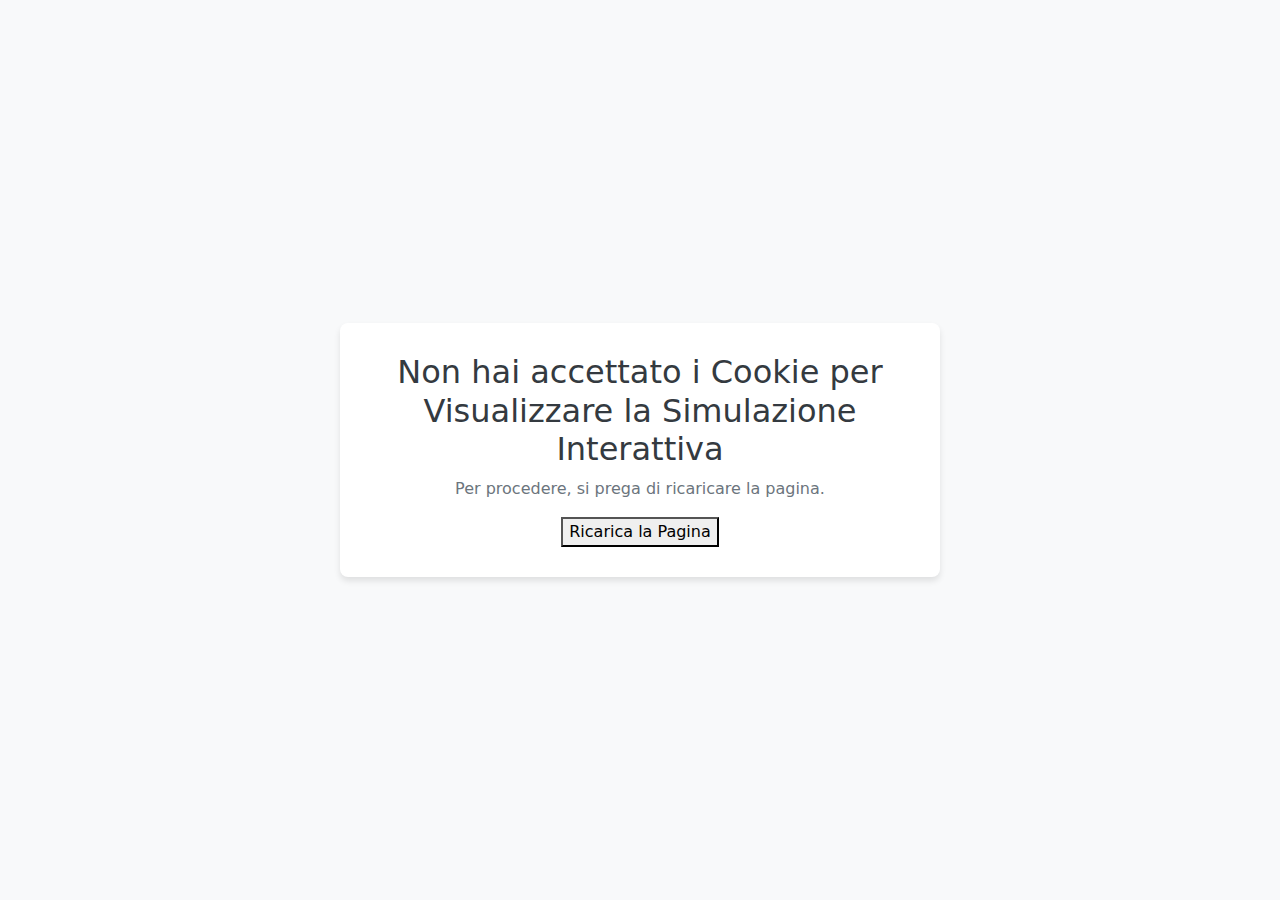
<file: cookieBlocked.html>
<!DOCTYPE html>
<html lang="it">
<head>
  <meta charset="UTF-8">
  <meta name="viewport" content="width=device-width, initial-scale=1.0">
  <title>Simulazione Interattiva</title>
  <!-- Bootstrap CSS -->
  <link href="https://cdn.jsdelivr.net/npm/bootstrap@5.3.0-alpha1/dist/css/bootstrap.min.css" rel="stylesheet">
  <style>
    .main-container {
      display: flex;
      justify-content: center;
      align-items: center;
      height: 100vh;
      text-align: center;
      background-color: #f8f9fa;
    }
    .message-box {
      background-color: #ffffff;
      border-radius: 8px;
      box-shadow: 0 4px 6px rgba(0, 0, 0, 0.1);
      padding: 30px;
      max-width: 600px;
      width: 100%;
    }
    .message-box h1 {
      font-size: 2rem;
      color: #343a40;
    }
    .message-box p {
      font-size: 1rem;
      color: #6c757d;
    }
    .message-box .btn {
      background-color: #007bff;
      border: none;
      color: white;
      padding: 12px 20px;
      font-size: 1rem;
      border-radius: 5px;
      cursor: pointer;
    }
    .message-box .btn:hover {
      background-color: #0056b3;
    }
  </style>
</head>
<body>

  <div class="main-container">
    <div class="message-box">
      <h1>Non hai accettato i Cookie per Visualizzare la Simulazione Interattiva</h1>
      <p>Per procedere, si prega di ricaricare la pagina.</p>
      <button onclick="window.parent.postMessage('reload', '*');">Ricarica la Pagina</button>
    </div>
  </div>

  <!-- Bootstrap JS (opzionale, ma utile per eventuali interazioni) -->
  <script src="https://cdn.jsdelivr.net/npm/@popperjs/core@2.11.6/dist/umd/popper.min.js"></script>
  <script src="https://cdn.jsdelivr.net/npm/bootstrap@5.3.0-alpha1/dist/js/bootstrap.min.js"></script>
</body>
</html>
</file>
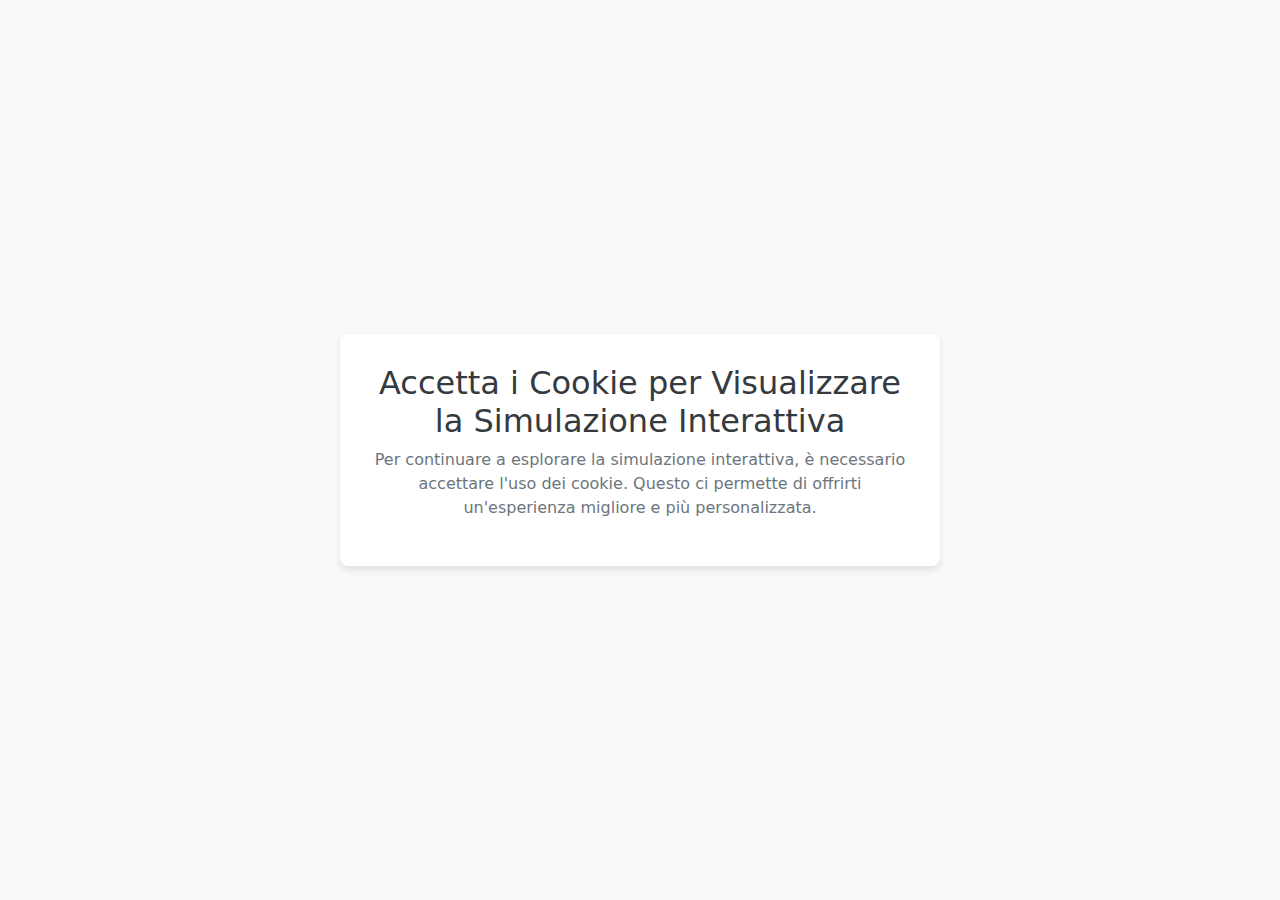
<file: cookiePage.html>
<!DOCTYPE html>
<html lang="it">
<head>
  <meta charset="UTF-8">
  <meta name="viewport" content="width=device-width, initial-scale=1.0">
  <title>Simulazione Interattiva</title>
  <!-- Bootstrap CSS -->
  <link href="https://cdn.jsdelivr.net/npm/bootstrap@5.3.0-alpha1/dist/css/bootstrap.min.css" rel="stylesheet">
  <style>
    .main-container {
      display: flex;
      justify-content: center;
      align-items: center;
      height: 100vh;
      text-align: center;
      background-color: #f8f9fa;
    }
    .message-box {
      background-color: #ffffff;
      border-radius: 8px;
      box-shadow: 0 4px 6px rgba(0, 0, 0, 0.1);
      padding: 30px;
      max-width: 600px;
      width: 100%;
    }
    .message-box h1 {
      font-size: 2rem;
      color: #343a40;
    }
    .message-box p {
      font-size: 1rem;
      color: #6c757d;
    }
    .message-box .btn {
      background-color: #007bff;
      border: none;
      color: white;
      padding: 12px 20px;
      font-size: 1rem;
      border-radius: 5px;
      cursor: pointer;
    }
    .message-box .btn:hover {
      background-color: #0056b3;
    }
  </style>
</head>
<body>

  <div class="main-container">
    <div class="message-box">
      <h1>Accetta i Cookie per Visualizzare la Simulazione Interattiva</h1>
      <p>Per continuare a esplorare la simulazione interattiva, è necessario accettare l'uso dei cookie. Questo ci permette di offrirti un'esperienza migliore e più personalizzata.</p>
    </div>
  </div>

  <!-- Bootstrap JS (opzionale, ma utile per eventuali interazioni) -->
  <script src="https://cdn.jsdelivr.net/npm/@popperjs/core@2.11.6/dist/umd/popper.min.js"></script>
  <script src="https://cdn.jsdelivr.net/npm/bootstrap@5.3.0-alpha1/dist/js/bootstrap.min.js"></script>

  <script>
    // Eventuale codice per la gestione del bottone (es. mostrare contenuti successivi)
    document.getElementById("accept-btn").addEventListener("click", function() {
      alert("Cookie Accettati! Ora puoi vedere la simulazione.");
      // Puoi inserire qui il codice per far apparire la simulazione o il contenuto interattivo
    });
  </script>

</body>
</html>
</file>
<file: styles.css>
/* Variabili CSS */
:root {
    --primary-color: #2c3e50;
    --secondary-color: #3498db;
    --accent-color: #e74c3c;
    --dark-color: #2c3e50;
    --light-color: #ecf0f1;
}

/* Stili Generali */
html {
    scroll-behavior: smooth;
}

body {
    font-family: 'Segoe UI', Tahoma, Geneva, Verdana, sans-serif;
    line-height: 1.6;
}

/* Titoli Comuni */
h1, h2, h3, h4, h5, h6 {
    font-family: 'Poppins', sans-serif;
    font-weight: 700;
}

/* Navbar */
.navbar {
    box-shadow: 0 2px 4px rgba(0,0,0,0.1);
    transition: all 0.3s ease;
    opacity: 0;
    transform: translateY(-20px);
    animation: fadeInDown 0.6s ease forwards;
}

.navbar-brand {
    font-weight: 700;
    font-size: 1.2rem;
}

.navbar-scrolled {
    background-color: rgba(44, 62, 80, 0.95) !important;
}

/* Hero Section */
.hero-section {
    background: linear-gradient(135deg, var(--primary-color), var(--secondary-color));
    min-height: 100vh;
    padding-top: 80px;
    position: relative;
    overflow: hidden;
    display: flex;
    align-items: center;
    justify-content: center;
}

.hero-section::before {
    content: '';
    position: absolute;
    top: 0;
    left: 0;
    right: 0;
    bottom: 0;
    background: url('data:image/svg+xml,<svg xmlns="http://www.w3.org/2000/svg" viewBox="0 0 1440 320"><path fill="rgba(255,255,255,0.1)" d="M0,96L48,112C96,128,192,160,288,160C384,160,480,128,576,112C672,96,768,96,864,112C960,128,1056,160,1152,160C1248,160,1344,128,1392,112L1440,96L1440,320L1392,320C1344,320,1248,320,1152,320C1056,320,960,320,864,320C768,320,672,320,576,320C480,320,384,320,288,320C192,320,96,320,48,320L0,320Z"></path></svg>') no-repeat bottom;
    background-size: cover;
    opacity: 0.1;
}

.hero-content {
    position: relative;
    z-index: 1;
    text-align: center;
    max-width: 800px;
    padding: 2rem;
    opacity: 0;
    transform: translateY(20px);
    animation: fadeInUp 0.6s ease forwards;
    animation-delay: 0.2s;
}

.hero-section h1 {
    font-size: 4rem;
    margin-bottom: 1.5rem;
    text-shadow: 2px 2px 4px rgba(0,0,0,0.2);
    line-height: 1.2;
}

.hero-section .lead {
    font-size: 1.8rem;
    margin-bottom: 2.5rem;
    text-shadow: 1px 1px 2px rgba(0,0,0,0.2);
    color: rgba(255, 255, 255, 0.9);
}

.hero-buttons {
    display: flex;
    gap: 1rem;
    justify-content: center;
    margin-top: 2rem;
}

.hero-buttons .btn {
    padding: 1rem 2.5rem;
    font-size: 1.2rem;
    border-radius: 50px;
    transition: all 0.3s ease;
    opacity: 0;
    transform: translateY(20px);
    animation: fadeInUp 0.6s ease forwards;
    animation-delay: 0.2s;
}

.hero-buttons .btn-primary {
    background-color: var(--accent-color);
    border-color: var(--accent-color);
}

.hero-buttons .btn-primary:hover {
    background-color: #c0392b;
    border-color: #c0392b;
    transform: translateY(-3px);
}

.hero-buttons .btn-outline-light {
    border-width: 2px;
}

.hero-buttons .btn-outline-light:hover {
    transform: translateY(-3px);
}

/* Feature Cards */
.feature-card {
    background: white;
    padding: 2rem;
    border-radius: 10px;
    box-shadow: 0 4px 6px rgba(0,0,0,0.1);
    transition: transform 0.3s ease, box-shadow 0.3s ease;
    height: 100%;
    text-align: center;
    opacity: 0;
    transform: translateY(20px);
    animation: fadeInUp 0.6s ease forwards;
    animation-delay: 0.8s;
}

.feature-card:hover {
    transform: translateY(-5px);
    box-shadow: 0 6px 12px rgba(0,0,0,0.15);
}

.icon-box {
    width: 80px;
    height: 80px;
    background: var(--secondary-color);
    border-radius: 50%;
    display: flex;
    align-items: center;
    justify-content: center;
    margin: 0 auto 1.5rem;
    opacity: 0;
    transform: scale(0.8);
    animation: fadeInScale 0.6s ease forwards;

    box-shadow: 0 4px 6px rgba(0,0,0,0.1);
}

.icon-box i {
    font-size: 2rem;
    color: white;
}

.feature-card h3 {
    font-size: 1.5rem;
    color: var(--primary-color);
    margin: 1.5rem 0;
}

/* Stats Section */
.stat-card {
    padding: 2rem;
    background: white;
    border-radius: 10px;
    box-shadow: 0 4px 6px rgba(0,0,0,0.1);
    margin-bottom: 1.5rem;
    opacity: 0;
    transform: translateY(20px);
    animation: fadeInUp 0.6s ease forwards;
    animation-delay: 1s;
}

.stat-card i {
    font-size: 2.5rem;
    color: var(--secondary-color);
    margin-bottom: 1rem;
}

.stat-card h3 {
    font-size: 2.5rem;
    color: var(--primary-color);
    margin: 1rem 0;
}

.stat-card p {
    color: var(--dark-color);
    font-size: 1.1rem;
}

/* Simulation Section */
.simulation-container {
    background: white;
    border-radius: 20px;
    box-shadow: 0 10px 30px rgba(0,0,0,0.1);
    overflow: hidden;
    margin: 2rem 0;
    width: 800px;
    height: 663px;
    position: relative;
    margin-left: auto;
    margin-right: auto;
    opacity: 0;
    transform: translateY(20px);
    animation: fadeInUp 0.6s ease forwards;
    animation-delay: 1.4s;
}

.scratch-frame {
    width: 100%;
    height: 100%;
    position: relative;
    background: #f8f9fa;
    display: flex;
    align-items: center;
    justify-content: center;
}

.placeholder {
    text-align: center;
    color: var(--secondary-color);
    z-index: 1;
    transition: opacity 0.3s ease;
}

.placeholder i {
    font-size: 3rem;
    margin-bottom: 1rem;
}

.placeholder p {
    font-size: 1.2rem;
    margin: 0;
}

/* CTA Section */
.btn-primary {
    background-color: var(--secondary-color);
    border-color: var(--secondary-color);
    padding: 1rem 2rem;
    font-size: 1.2rem;
    transition: all 0.3s ease;
}

.btn-primary:hover {
    background-color: var(--primary-color);
    border-color: var(--primary-color);
    transform: translateY(-2px);
}

/* Footer */
footer {
    background: linear-gradient(135deg, #2c3e50, #3498db);
    color: white;
    opacity: 0;
    transform: translateY(20px);
    animation: fadeInUp 0.6s ease forwards;
}

footer h5 {
    color: #ecf0f1;
    font-size: 1.5rem;
    margin-bottom: 1rem;
}

footer p {
    color: #ecf0f1;
    margin-bottom: 1rem;
}

footer ul li {
    color: #ecf0f1;
    margin-bottom: 0.5rem;
    font-size: 1.1rem;
}

footer ul li i {
    color: #2ecc71;
    margin-right: 0.5rem;
}

footer hr {
    border-color: rgba(255, 255, 255, 0.1);
}

footer .text-center p {
    color: #ecf0f1;
    font-size: 0.9rem;
    opacity: 0.8;
}

/* Costi Section */
.cost-card {
    background: white;
    border-radius: 15px;
    box-shadow: 0 4px 6px rgba(0,0,0,0.1);
    overflow: hidden;
    height: 100%;
    transition: transform 0.3s ease;
    display: flex;
    flex-direction: column;
}

.cost-card:hover {
    transform: translateY(-5px);
}

.cost-header {
    padding: 1.5rem;
    text-align: center;
    background: linear-gradient(135deg, var(--primary-color), var(--secondary-color));
    color: white;
}

.cost-header i {
    font-size: 2rem;
    margin-bottom: 1rem;
}

.cost-content {
    padding: 2rem;
    display: flex;
    flex-direction: column;
    flex-grow: 1;
}

.cost-list {
    list-style: none;
    padding: 0;
    margin: 0 0 1.5rem 0;
    flex-grow: 1;
}

.cost-list li {
    display: flex;
    align-items: center;
    padding: 1rem;
    margin-bottom: 0.5rem;
    background: #f8f9fa;
    border-radius: 8px;
    transition: all 0.3s ease;
}

.cost-list li:hover {
    background: #e9ecef;
    transform: translateX(5px);
}

.cost-list li i {
    width: 30px;
    text-align: center;
    margin-right: 1rem;
    color: var(--primary-color);
}

.component-link {
    display: flex;
    align-items: center;
    justify-content: space-between;
    width: 100%;
    color: var(--dark-color);
    text-decoration: none;
    transition: color 0.3s ease;
}

.component-link:hover {
    color: var(--primary-color);
}

.price {
    font-weight: 600;
    color: var(--primary-color);
}

.cost-total {
    text-align: right;
    font-size: 1.2rem;
    margin-top: auto;
    padding-top: 1rem;
    border-top: 2px solid #eee;
}

.cost-note {
    margin-top: 1rem;
    padding: 0.5rem;
    background: #f8f9fa;
    border-radius: 5px;
    font-size: 0.9rem;
    color: #666;
}

.cost-note i {
    color: var(--primary-color);
    margin-right: 0.5rem;
}

/* Responsive Design */
@media (max-width: 768px) {
    .hero-section h1 {
        font-size: 2.8rem;
    }

    .hero-section .lead {
        font-size: 1.4rem;
    }

    .hero-buttons {
        flex-direction: column;
        align-items: center;
    }

    .hero-buttons .btn {
        width: 100%;
        max-width: 300px;
    }

    .feature-card {
        margin-bottom: 1.5rem;
    }

    .simulation-container {
        width: 100%;
        max-width: 600px;
        height: auto;
        aspect-ratio: 600/663;
    }

    .scratch-frame iframe {
        width: 100%;
        height: 100%;
    }

    .placeholder i {
        font-size: 2.5rem;
    }

    .placeholder p {
        font-size: 1rem;
    }

    .navbar-brand {
        font-size: 1rem;
    }

    .cost-card {
        margin-bottom: 2rem;
    }

    .cost-header h3 {
        font-size: 1.8rem;
    }

    .cost-content {
        padding: 1.5rem;
    }

    .cost-list li {
        padding: 0.8rem;
        font-size: 0.95rem;
    }

    .cost-total {
        font-size: 1.2rem;
        padding: 1.2rem;
    }
}

@media (max-width: 576px) {
    .hero-section h1 {
        font-size: 2.2rem;
    }

    .hero-section .lead {
        font-size: 1.2rem;
    }

    .hero-content {
        padding: 1rem;
    }

    .icon-box {
        width: 60px;
        height: 60px;
    }

    .icon-box i {
        font-size: 1.5rem;
    }

    .feature-card h3 {
        font-size: 1.2rem;
    }

    .stat-card h3 {
        font-size: 2rem;
    }

    .cost-header {
        padding: 1.5rem;
    }

    .cost-header i {
        font-size: 2rem;
    }

    .cost-content h4 {
        font-size: 1.2rem;
    }

    .cost-list li {
        padding: 0.7rem;
        font-size: 0.9rem;
    }

    .simulation-container {
        max-width: 100%;
        margin: 1rem 0;
    }

    .placeholder i {
        font-size: 2rem;
    }
}

/* Responsive Design per Simulation */
@media (max-width: 992px) {
    .simulation-container {
        width: 100%;
        max-width: 800px;
        height: auto;
        aspect-ratio: 800/663;
    }

    .scratch-frame iframe {
        width: 100%;
        height: 100%;
    }
}

/* Introduction Section */
.intro-section {
    padding: 6rem 0;
    background: linear-gradient(135deg, #f8f9fa 0%, #e9ecef 100%);
    position: relative;
    overflow: hidden;
}

.intro-section::before {
    content: '';
    position: absolute;
    top: 0;
    left: 0;
    right: 0;
    bottom: 0;
    background: url('data:image/svg+xml,<svg xmlns="http://www.w3.org/2000/svg" viewBox="0 0 1440 320"><path fill="rgba(44, 62, 80, 0.05)" d="M0,96L48,112C96,128,192,160,288,160C384,160,480,128,576,112C672,96,768,96,864,112C960,128,1056,160,1152,160C1248,160,1344,128,1392,112L1440,96L1440,320L1392,320C1344,320,1248,320,1152,320C1056,320,960,320,864,320C768,320,672,320,576,320C480,320,384,320,288,320C192,320,96,320,48,320L0,320Z"></path></svg>') no-repeat bottom;
    background-size: cover;
    opacity: 0.5;
}

.intro-content {
    position: relative;
    z-index: 1;
    max-width: 1000px;
    margin: 0 auto;
    padding: 0 2rem;
    opacity: 0;
    transform: translateY(20px);
    animation: fadeInUp 0.6s ease forwards;
    animation-delay: 0.4s;
}

.intro-title {
    font-size: 3.5rem;
    font-weight: 800;
    color: var(--primary-color);
    margin-bottom: 2rem;
    line-height: 1.2;
    text-align: center;
    position: relative;
    padding-bottom: 1rem;
    opacity: 0;
    transform: translateY(20px);
    animation: fadeInUp 0.6s ease forwards;
}

.intro-title::after {
    content: '';
    position: absolute;
    bottom: 0;
    left: 50%;
    transform: translateX(-50%);
    width: 100px;
    height: 4px;
    background: var(--secondary-color);
    border-radius: 2px;
}

.intro-description {
    font-size: 1.4rem;
    line-height: 1.8;
    color: var(--dark-color);
    margin-bottom: 3rem;
    text-align: center;
    opacity: 0;
    transform: translateY(20px);
    animation: fadeInUp 0.6s ease forwards;
}

.intro-features {
    display: grid;
    grid-template-columns: repeat(auto-fit, minmax(300px, 1fr));
    gap: 2rem;
    margin-top: 4rem;
}

.feature-box {
    background: white;
    padding: 2rem;
    border-radius: 15px;
    box-shadow: 0 10px 30px rgba(0,0,0,0.1);
    transition: all 0.3s ease;
    position: relative;
    overflow: hidden;
    opacity: 0;
    transform: translateY(20px);
    animation: fadeInUp 0.6s ease forwards;
    animation-delay: 0.6s;
}

.feature-box.impact {
    grid-column: 1 / -1;
    max-width: 800px;
    margin: 0 auto;
    padding: 3rem;
    background: linear-gradient(135deg, #ffffff 0%, #f8f9fa 100%);
}

.feature-box.impact h3 {
    font-size: 2rem;
    text-align: center;
    margin-bottom: 2rem;
}

.feature-box.impact h3 i {
    font-size: 2.5rem;
    margin-right: 1rem;
}

.feature-box.impact p {
    font-size: 1.3rem;
    text-align: center;
    line-height: 1.8;
    color: var(--dark-color);
}

.feature-box::before {
    content: '';
    position: absolute;
    top: 0;
    left: 0;
    width: 100%;
    height: 4px;
    background: var(--secondary-color);
    transform: scaleX(0);
    transition: transform 0.3s ease;
}

.feature-box:hover::before {
    transform: scaleX(1);
}

.feature-box:hover {
    transform: translateY(-5px);
    box-shadow: 0 15px 40px rgba(0,0,0,0.15);
}

.feature-box h3 {
    color: var(--primary-color);
    font-size: 1.5rem;
    margin-bottom: 1rem;
    display: flex;
    align-items: center;
    gap: 0.5rem;
}

.feature-box h3 i {
    color: var(--secondary-color);
    font-size: 1.8rem;
}

.feature-box p {
    color: var(--dark-color);
    font-size: 1.1rem;
    line-height: 1.6;
    margin: 0;
}

/* Responsive Design per Introduction */
@media (max-width: 768px) {
    .intro-section {
        padding: 4rem 0;
    }

    .intro-title {
        font-size: 2.8rem;
    }

    .intro-description {
        font-size: 1.2rem;
    }

    .intro-features {
        grid-template-columns: 1fr;
        gap: 1.5rem;
    }

    .feature-box {
        padding: 1.5rem;
    }

    .feature-box.impact {
        padding: 2rem;
    }

    .feature-box.impact h3 {
        font-size: 1.8rem;
    }

    .feature-box.impact p {
        font-size: 1.2rem;
    }
}

@media (max-width: 576px) {
    .intro-section {
        padding: 3rem 0;
    }

    .intro-title {
        font-size: 2.2rem;
    }

    .intro-description {
        font-size: 1.1rem;
    }

    .feature-box h3 {
        font-size: 1.3rem;
    }

    .feature-box p {
        font-size: 1rem;
    }

    .feature-box.impact {
        padding: 1.5rem;
    }

    .feature-box.impact h3 {
        font-size: 1.5rem;
    }

    .feature-box.impact p {
        font-size: 1.1rem;
    }
}

/* Features Section */
#features h2 {
    font-size: 3rem;
    color: var(--primary-color);
    margin-bottom: 3rem;
    text-align: center;
}

/* Simulation Section */
#simulation h2 {
    font-size: 3rem;
    color: var(--primary-color);
    margin-bottom: 2rem;
}

#simulation h3 {
    font-size: 2rem;
    color: var(--primary-color);
    margin-bottom: 1.5rem;
}

/* Costi Section */
#costi h2 {
    font-size: 3rem;
    color: var(--primary-color);
    margin-bottom: 3rem;
}

/* CTA Section */
.cta-section h2 {
    font-size: 2.5rem;
    color: var(--primary-color);
    margin-bottom: 2rem;
}

/* Responsive Design per i Titoli */
@media (max-width: 768px) {
    .intro-title {
        font-size: 2.5rem;
    }

    #features h2, #simulation h2, #costi h2 {
        font-size: 2.2rem;
    }

    .feature-card h3 {
        font-size: 1.3rem;
    }

    .cost-header h3 {
        font-size: 1.8rem;
    }
}

@media (max-width: 576px) {
    .intro-title {
        font-size: 2rem;
    }

    #features h2, #simulation h2, #costi h2 {
        font-size: 1.8rem;
    }

    .feature-card h3 {
        font-size: 1.2rem;
    }

    .cost-header h3 {
        font-size: 1.5rem;
    }
}

/* Animazioni per tutti gli elementi principali */
.hero-content,
.intro-content,
.feature-box,
.feature-card,
.stat-card,
.cost-card,
.simulation-container,
.cta-content,
.feature-card {
    opacity: 0;
    transform: translateY(20px);
    animation: fadeInUp 0.6s ease forwards;
}

/* Ritardi di animazione per creare un effetto a cascata */
.hero-content { animation-delay: 0.2s; }
.intro-content { animation-delay: 0.4s; }
.feature-box { animation-delay: 0.6s; }
.feature-card:nth-child(1) { animation-delay: 0.8s; }
.feature-card:nth-child(2) { animation-delay: 1s; }
.feature-card:nth-child(3) { animation-delay: 1.2s; }
.feature-card:nth-child(4) { animation-delay: 1.4s; }
.feature-card:nth-child(5) { animation-delay: 1.6s; }
.feature-card:nth-child(6) { animation-delay: 1.8s; }
.stat-card { animation-delay: 2s; }
.cost-card { animation-delay: 2.2s; }
.simulation-container { animation-delay: 2.4s; }
.cta-content { animation-delay: 2.6s; }

/* Animazione per i titoli delle sezioni */
.section-title {
    opacity: 0;
    transform: translateY(20px);
    animation: fadeInUp 0.6s ease forwards;
}

/* Animazione per i paragrafi */
.section-description {
    opacity: 0;
    transform: translateY(20px);
    animation: fadeInUp 0.6s ease forwards;
}

/* Animazione per le icone */
.icon-box {
    opacity: 0;
    transform: scale(0.8);
    animation: fadeInScale 0.6s ease forwards;
}

/* Animazione per i pulsanti */
.btn {
    opacity: 0;
    transform: translateY(20px);
    animation: fadeInUp 0.6s ease forwards;
}

/* Animazione per la navbar */
.navbar {
    opacity: 0;
    transform: translateY(-20px);
    animation: fadeInDown 0.6s ease forwards;
}

/* Animazione per il footer */
footer {
    opacity: 0;
    transform: translateY(20px);
    animation: fadeInUp 0.6s ease forwards;
}

/* Definizione delle animazioni */
@keyframes fadeInUp {
    from {
        opacity: 0;
        transform: translateY(20px);
    }
    to {
        opacity: 1;
        transform: translateY(0);
    }
}

@keyframes fadeInDown {
    from {
        opacity: 0;
        transform: translateY(-20px);
    }
    to {
        opacity: 1;
        transform: translateY(0);
    }
}

@keyframes fadeInScale {
    from {
        opacity: 0;
        transform: scale(0.8);
    }
    to {
        opacity: 1;
        transform: scale(1);
    }
}

.cost-card.eco-friendly .cost-header {
    background: linear-gradient(135deg, #2ecc71, #27ae60);
}

.cost-card.standard .cost-header {
    background: linear-gradient(135deg, #3498db, #2980b9);
}

.cost-card.eco-friendly .cost-list li i {
    color: #2ecc71;
}

.cost-card.standard .cost-list li i {
    color: #3498db;
}

.cost-card.eco-friendly .price {
    color: #2ecc71;
}

.cost-card.standard .price {
    color: #3498db;
}

.cost-card.eco-friendly .cost-note {
    background: #e8f5e9;
    border-left: 4px solid #2ecc71;
}

.cost-card.standard .cost-note {
    background: #e8f4f8;
    border-left: 4px solid #3498db;
}

.cost-card.eco-friendly .cost-note i {
    color: #2ecc71;
}

.cost-card.standard .cost-note i {
    color: #3498db;
}
</file>
